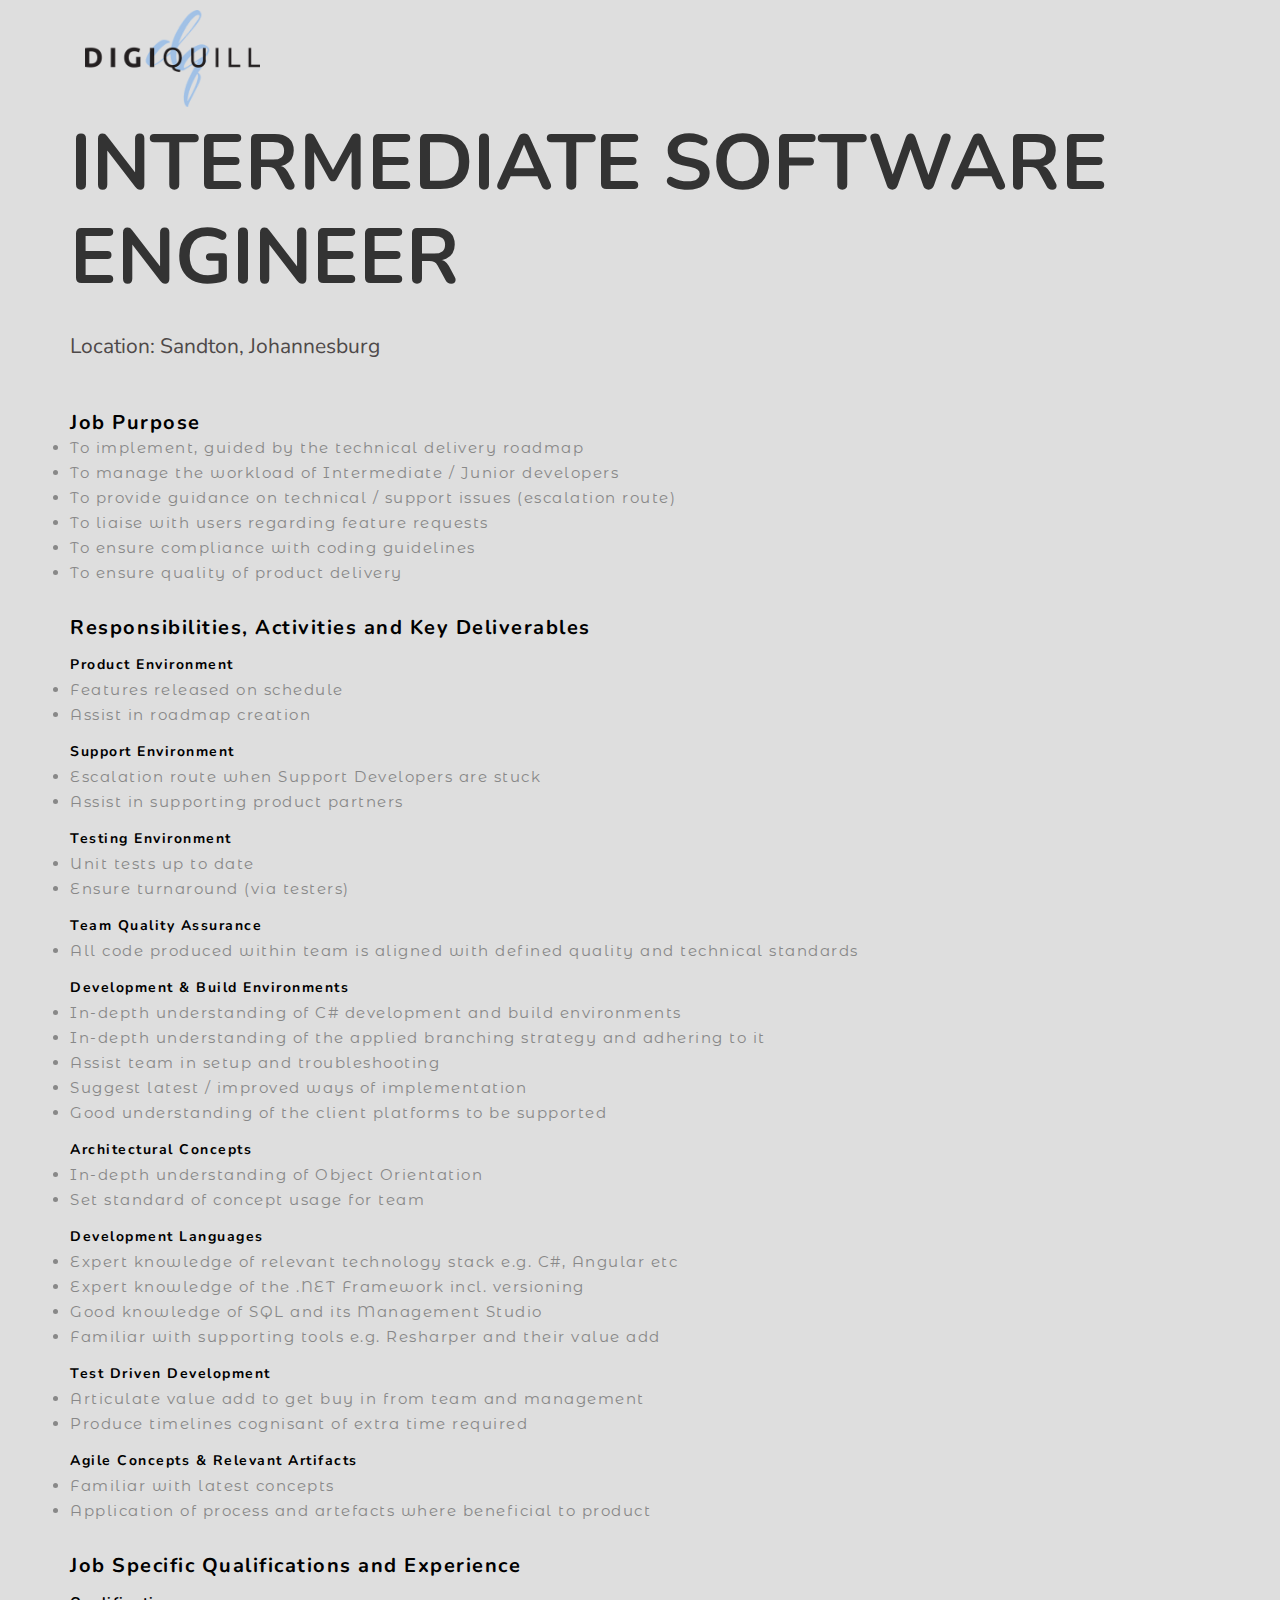
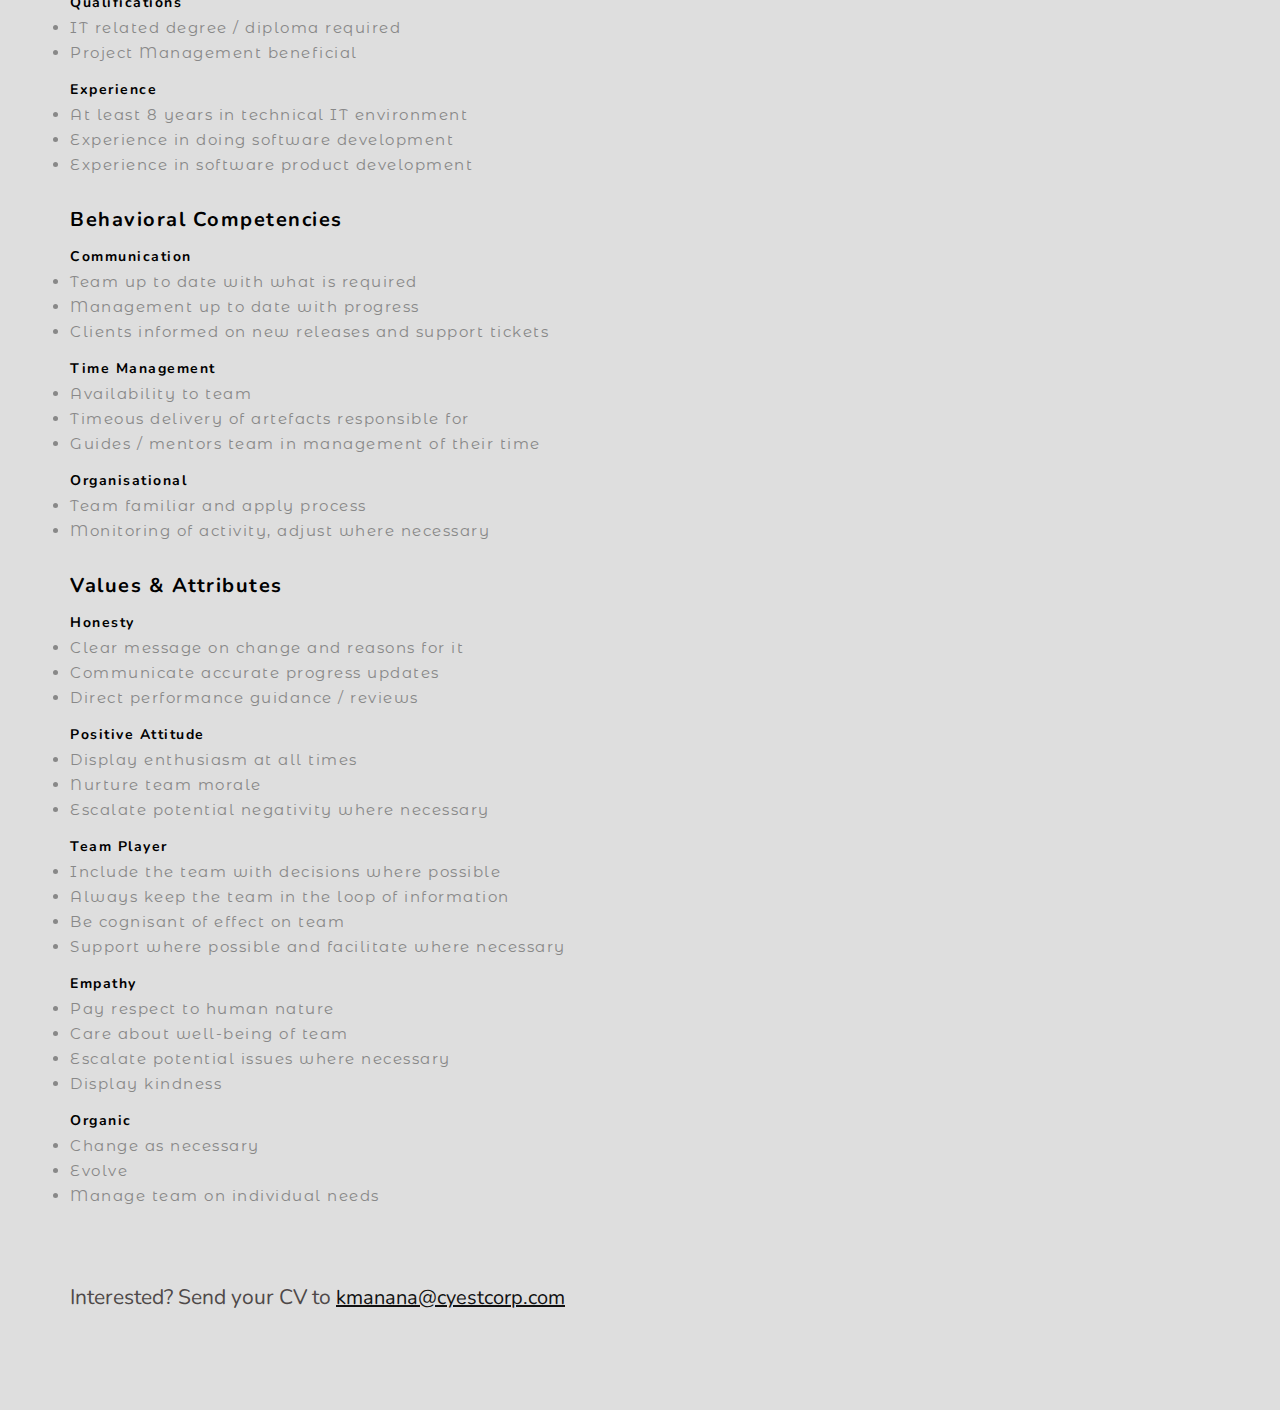
<file: DigiQuill/public/intermediate-software-engineer.html>
<!DOCTYPE html>
<html lang="en">

<head>
  <!-- Global site tag (gtag.js) - Google Analytics -->
<script async src="https://www.googletagmanager.com/gtag/js?id=UA-115030917-1"></script>
<script>
  window.dataLayer = window.dataLayer || [];
  function gtag(){dataLayer.push(arguments);}
  gtag('js', new Date());

  gtag('config', 'UA-115030917-1');
</script>

    <!--- Basic Page Needs  -->
    <meta charset="utf-8">
    <title>DigiQuill Careers</title>
    <meta http-equiv="X-UA-Compatible" content="IE=edge">
    <!-- Mobile Specific Meta  -->
    <meta name="viewport" content="width=device-width, initial-scale=1, maximum-scale=1">
    <!-- CSS -->
    <link rel="stylesheet" href="https://cdnjs.cloudflare.com/ajax/libs/twitter-bootstrap/3.3.7/css/bootstrap.min.css">
    <link rel="stylesheet" href="assets/css/jquery-ui.css">
    <link rel="stylesheet" href="https://cdnjs.cloudflare.com/ajax/libs/font-awesome/4.7.0/css/font-awesome.min.css">
    <link rel="stylesheet" href="assets/css/owl.carousel.min.css">
    <link rel="stylesheet" href="assets/css/slicknav.min.css">
    <link rel="stylesheet" href="assets/css/typography.css">
    <link rel="stylesheet" href="assets/css/jquery.mb.YTPlayer.min.css">
    <link rel="stylesheet" href="assets/css/style.css">
    <link rel="stylesheet" href="assets/css/responsive.css">
    <!-- Favicon -->
    <link rel="shortcut icon" type="image/png" href="assets/img/icon/favicon.ico">
    <!-- HTML5 Shim and Respond.js IE8 support of HTML5 elements and media queries -->
    <!-- WARNING: Respond.js doesn't work if you view the page via file:// -->
    <!--[if lt IE 9]>
        <script src="https://oss.maxcdn.com/libs/html5shiv/3.7.0/html5shiv.js"></script>
        <script src="https://oss.maxcdn.com/libs/respond.js/1.4.2/respond.min.js"></script>
        <![endif]-->
</head>

<body>
    <!-- prealoader area start -->
    <div id="preloader">
        <div class="spiner"></div>
    </div>
    <!-- prealoader area end -->
    <!-- cooming soon area start -->
    <div class="cooming-soon">
        <div class="container">
          <div class="col-md-3 col-sm-12 col-xs-12">
              <div class="logo">
                  <a href="index.html" title="DigiQuill"><img src="assets/img/icon/logo.png" alt="logo" id="Logo"></a>
              </div>
          </div>
            <div class="row">
                <div class="col-xs-12">
                    <div class="cm-header">
                        <h2>Intermediate Software Engineer</h2>
                        <p>Location: Sandton, Johannesburg</p>
                    <div class="career-list">
                        <h4> Job Purpose</h4>

                        <li> To implement, guided by the technical delivery roadmap</li>
                        <li> To manage the workload of Intermediate / Junior developers</li>
                        <li> To provide guidance on technical / support issues (escalation route)</li>
                        <li> To liaise with users regarding feature requests</li>
                        <li> To ensure compliance with coding guidelines</li>
                        <li> To ensure quality of product delivery</li>
                    </div>
                    <div class="career-list">
                        <h4> Responsibilities, Activities and Key Deliverables</h4>

                        <h6> Product Environment</h6>
                        <li> Features released on schedule</li>
                        <li> Assist in roadmap creation</li>

                        <h6>  Support Environment</h6>
                        <li> Escalation route when Support Developers are stuck</li>
                        <li> Assist in supporting product partners</li>

                        <h6>Testing Environment</h6>
                        <li>Unit tests up to date</li>
                        <li>Ensure turnaround (via testers)</li>

                        <h6>Team Quality Assurance</h6>
                        <li>All code produced within team is aligned with defined quality and technical standards</li>

                        <h6>Development & Build Environments</h6>
                        <li>In-depth understanding of C# development and build environments</li>
                        <li>In-depth understanding of the applied branching strategy and adhering to it</li>
                        <li>Assist team in setup and troubleshooting</li>
                        <li>Suggest latest / improved ways of implementation</li>
                        <li>Good understanding of the client platforms to be supported</li>

                        <h6>Architectural Concepts</h6>
                        <li>In-depth understanding of Object Orientation</li>
                        <li>Set standard of concept usage for team</li>

                        <h6>Development Languages</h6>
                        <li>Expert knowledge of relevant technology stack e.g. C#, Angular etc</li>
                        <li>Expert knowledge of the .NET Framework incl. versioning</li>
                        <li>Good knowledge of SQL and its Management Studio</li>
                        <li>Familiar with supporting tools e.g. Resharper and their value add</li>

                        <h6>Test Driven Development</h6>
                        <li>Articulate value add to get buy in from team and management</li>
                        <li>Produce timelines cognisant of extra time required</li>

                        <h6>Agile Concepts & Relevant Artifacts</h6>
                        <li>Familiar with latest concepts</li>
                        <li>Application of process and artefacts where beneficial to product</li>
                    </div>
                    <div class="career-list">
                        <h4>Job Specific Qualifications and Experience</h4>

                        <h6>Qualifications</h6>
                        <li>IT related degree / diploma required</li>
                        <li>Project Management beneficial</li>

                        <h6> Experience</h6>
                        <li>At least 8 years in technical IT environment</li>
                        <li>Experience in doing software development</li>
                        <li>Experience in software product development</li>
                    </div>
                    <div class="career-list">
                        <h4>Behavioral Competencies</h4>

                        <h6>Communication</h6>
                        <li>Team up to date with what is required</li>
                        <li>Management up to date with progress</li>
                        <li>Clients informed on new releases and support tickets</li>

                        <h6>Time Management</h6>
                        <li>Availability to team</li>
                        <li>Timeous delivery of artefacts responsible for</li>
                        <li>Guides / mentors team in management of their time</li>

                        <h6>Organisational</h6>
                        <li>Team familiar and apply process</li>
                        <li>Monitoring of activity, adjust where necessary</li>

                    </div>
                    <div class="career-list">
                        <h4>Values & Attributes</h4>

                        <h6>Honesty</h6>
                        <li>Clear message on change and reasons for it</li>
                        <li>Communicate accurate progress updates</li>
                        <li>Direct performance guidance / reviews</li>

                        <h6>Positive Attitude</h6>
                        <li>Display enthusiasm at all times</li>
                        <li>Nurture team morale</li>
                        <li>Escalate potential negativity where necessary</li>

                        <h6>Team Player</h6>
                        <li>Include the team with decisions where possible</li>
                        <li>Always keep the team in the loop of information</li>
                        <li>Be cognisant of effect on team</li>
                        <li>Support where possible and facilitate where necessary</li>

                        <h6>Empathy</h6>
                        <li>Pay respect to human nature</li>
                        <li>Care about well-being of team</li>
                        <li>Escalate potential issues where necessary</li>
                        <li>Display kindness</li>

                        <h6> Organic</h6>
                        <li>Change as necessary</li>
                        <li>Evolve</li>
                        <li>Manage team on individual needs</li>
                    </div>

                        <p>
                          <div class="row">
                              <div class="col-xs-12">
                                <p> Interested? Send your CV to <b><a href="mailto:kmanana@cyestcorp.com?subject=DigiQuill%20Intermediate%20Software%20Engineer%20Application" style="font-size: 20px; text-decoration: underline;"> kmanana@cyestcorp.com</a></b></p>
                              </div>
                          </div>
                        </p>
                    </div>
                </div>
            </div>
        </div>
    </div>
    <!-- cooming soon area end -->
    <!-- Scripts -->
    <script src="assets/js/jquery-3.2.0.min.js"></script>
    <script src="https://cdnjs.cloudflare.com/ajax/libs/twitter-bootstrap/3.3.7/js/bootstrap.min.js"></script>
    <script src="assets/js/jquery-ui.js"></script>
    <!-- owl-carousel -->
    <script src="assets/js/owl-carousel.js"></script>
    <!-- canvas -->
    <script src="assets/js/glassy-worms.js"></script>
    <script src="assets/js/sketch-canvas.js"></script>
    <script src="assets/js/granim-canvas.js"></script>
    <!-- youtube player -->
    <script src="assets/js/jquery.mb.YTPlayer.js"></script>
    <!-- plugins -->
    <script src="assets/js/plugin.js"></script>
    <!-- main js -->
    <script src="assets/js/script.js"></script>

</body>

</html>
</file>
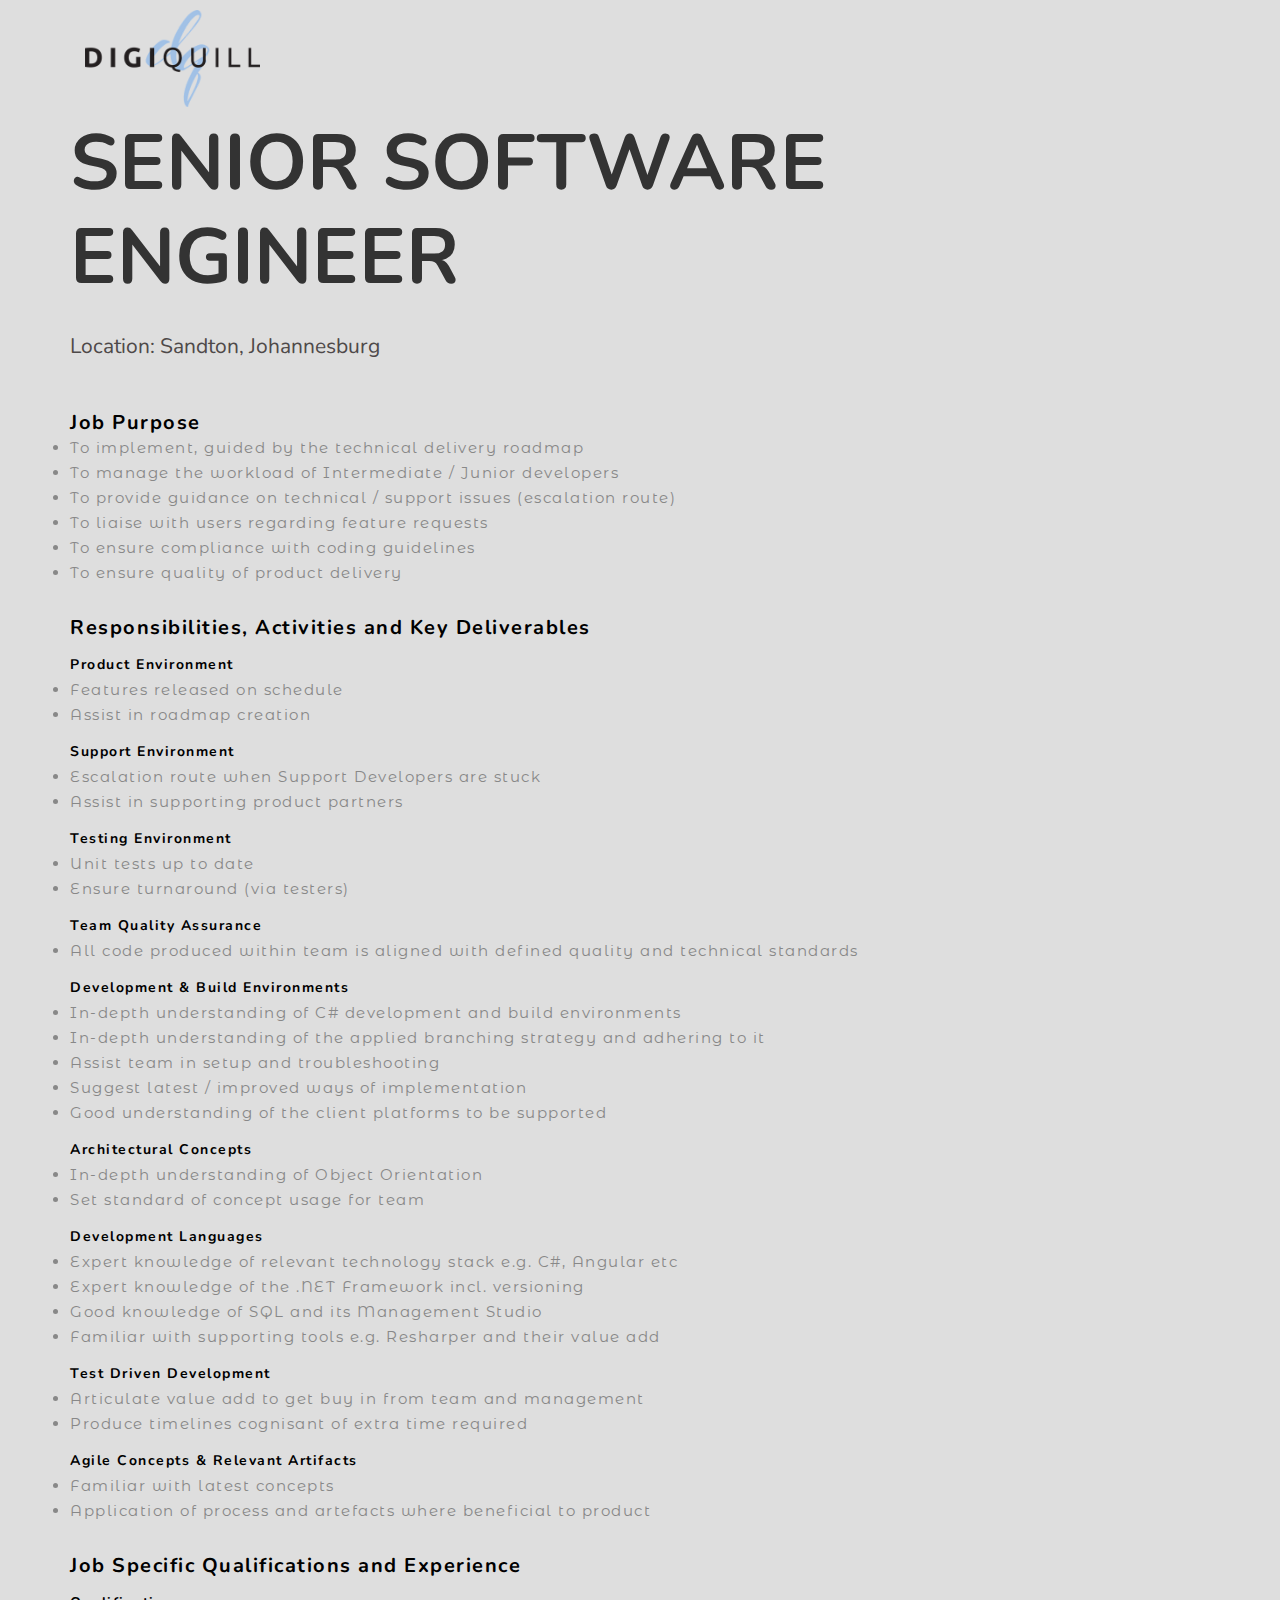
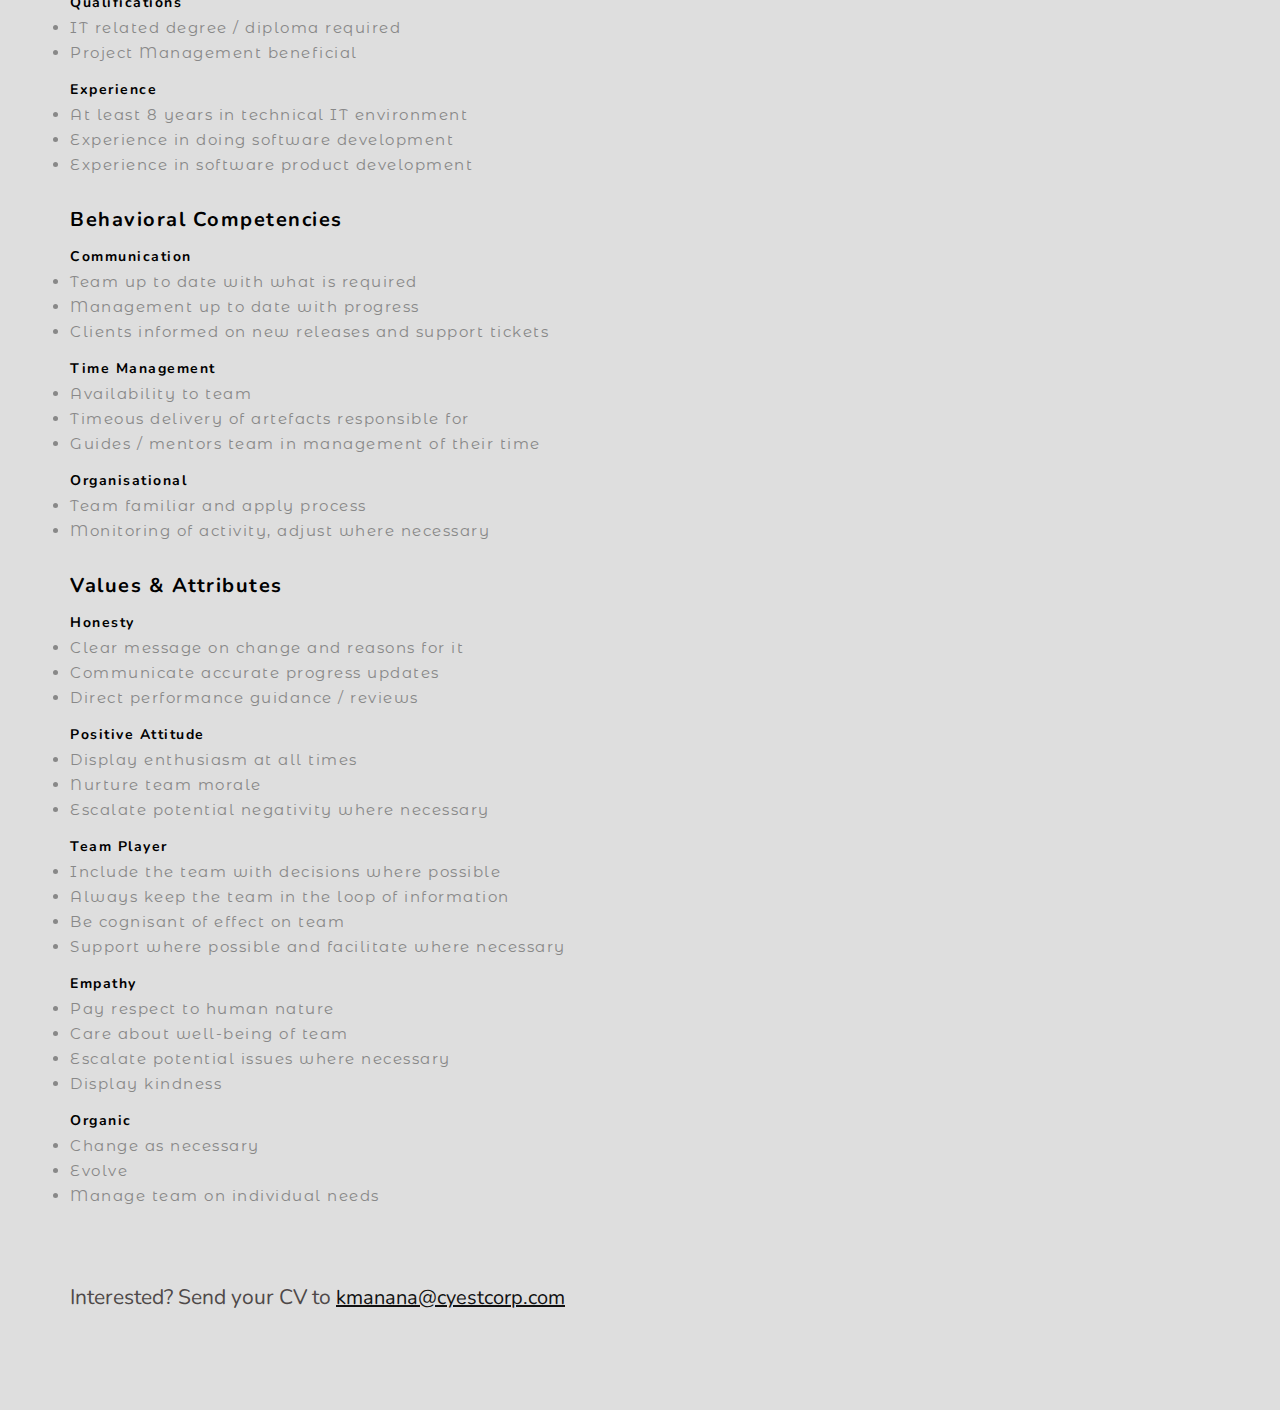
<file: DigiQuill/public/senior-software-engineer.html>
<!DOCTYPE html>
<html lang="en">

<head>
  <!-- Global site tag (gtag.js) - Google Analytics -->
<script async src="https://www.googletagmanager.com/gtag/js?id=UA-115030917-1"></script>
<script>
  window.dataLayer = window.dataLayer || [];
  function gtag(){dataLayer.push(arguments);}
  gtag('js', new Date());

  gtag('config', 'UA-115030917-1');
</script>

    <!--- Basic Page Needs  -->
    <meta charset="utf-8">
    <title>DigiQuill Careers</title>
    <meta http-equiv="X-UA-Compatible" content="IE=edge">
    <!-- Mobile Specific Meta  -->
    <meta name="viewport" content="width=device-width, initial-scale=1, maximum-scale=1">
    <!-- CSS -->
    <link rel="stylesheet" href="https://cdnjs.cloudflare.com/ajax/libs/twitter-bootstrap/3.3.7/css/bootstrap.min.css">
    <link rel="stylesheet" href="assets/css/jquery-ui.css">
    <link rel="stylesheet" href="https://cdnjs.cloudflare.com/ajax/libs/font-awesome/4.7.0/css/font-awesome.min.css">
    <link rel="stylesheet" href="assets/css/owl.carousel.min.css">
    <link rel="stylesheet" href="assets/css/slicknav.min.css">
    <link rel="stylesheet" href="assets/css/typography.css">
    <link rel="stylesheet" href="assets/css/jquery.mb.YTPlayer.min.css">
    <link rel="stylesheet" href="assets/css/style.css">
    <link rel="stylesheet" href="assets/css/responsive.css">
    <!-- Favicon -->
    <link rel="shortcut icon" type="image/png" href="assets/img/icon/favicon.ico">

</head>

<body>
    <!-- prealoader area start -->
    <div id="preloader">
        <div class="spiner"></div>
    </div>
    <!-- prealoader area end -->
    <!-- cooming soon area start -->
    <div class="cooming-soon">
        <div class="container">
          <div class="col-md-3 col-sm-12 col-xs-12">
              <div class="logo">
                  <a href="index.html" title="DigiQuill"><img src="assets/img/icon/logo.png" alt="logo" id="Logo"></a>
              </div>
          </div>
            <div class="row">
                <div class="col-xs-12">
                    <div class="cm-header">
                        <h2>Senior Software Engineer</h2>
                        <p>Location: Sandton, Johannesburg</p>

                    <div class="career-list">
                        <h4> Job Purpose</h4>

                        <li> To implement, guided by the technical delivery roadmap</li>
                        <li> To manage the workload of Intermediate / Junior developers</li>
                        <li> To provide guidance on technical / support issues (escalation route)</li>
                        <li> To liaise with users regarding feature requests</li>
                        <li> To ensure compliance with coding guidelines</li>
                        <li> To ensure quality of product delivery</li>
                    </div>
                    <div class="career-list">
                        <h4> Responsibilities, Activities and Key Deliverables</h4>

                        <h6> Product Environment</h6>
                        <li> Features released on schedule</li>
                        <li> Assist in roadmap creation</li>

                        <h6>  Support Environment</h6>
                        <li> Escalation route when Support Developers are stuck</li>
                        <li> Assist in supporting product partners</li>

                        <h6>Testing Environment</h6>
                        <li>Unit tests up to date</li>
                        <li>Ensure turnaround (via testers)</li>

                        <h6>Team Quality Assurance</h6>
                        <li>All code produced within team is aligned with defined quality and technical standards</li>

                        <h6>Development & Build Environments</h6>
                        <li>In-depth understanding of C# development and build environments</li>
                        <li>In-depth understanding of the applied branching strategy and adhering to it</li>
                        <li>Assist team in setup and troubleshooting</li>
                        <li>Suggest latest / improved ways of implementation</li>
                        <li>Good understanding of the client platforms to be supported</li>

                        <h6>Architectural Concepts</h6>
                        <li>In-depth understanding of Object Orientation</li>
                        <li>Set standard of concept usage for team</li>

                        <h6>Development Languages</h6>
                        <li>Expert knowledge of relevant technology stack e.g. C#, Angular etc</li>
                        <li>Expert knowledge of the .NET Framework incl. versioning</li>
                        <li>Good knowledge of SQL and its Management Studio</li>
                        <li>Familiar with supporting tools e.g. Resharper and their value add</li>

                        <h6>Test Driven Development</h6>
                        <li>Articulate value add to get buy in from team and management</li>
                        <li>Produce timelines cognisant of extra time required</li>

                        <h6>Agile Concepts & Relevant Artifacts</h6>
                        <li>Familiar with latest concepts</li>
                        <li>Application of process and artefacts where beneficial to product</li>
                    </div>
                    <div class="career-list">
                        <h4>Job Specific Qualifications and Experience</h4>

                        <h6>Qualifications</h6>
                        <li>IT related degree / diploma required</li>
                        <li>Project Management beneficial</li>

                        <h6> Experience</h6>
                        <li>At least 8 years in technical IT environment</li>
                        <li>Experience in doing software development</li>
                        <li>Experience in software product development</li>
                    </div>
                    <div class="career-list">
                        <h4>Behavioral Competencies</h4>

                        <h6>Communication</h6>
                        <li>Team up to date with what is required</li>
                        <li>Management up to date with progress</li>
                        <li>Clients informed on new releases and support tickets</li>

                        <h6>Time Management</h6>
                        <li>Availability to team</li>
                        <li>Timeous delivery of artefacts responsible for</li>
                        <li>Guides / mentors team in management of their time</li>

                        <h6>Organisational</h6>
                        <li>Team familiar and apply process</li>
                        <li>Monitoring of activity, adjust where necessary</li>

                    </div>
                    <div class="career-list">
                        <h4>Values & Attributes</h4>

                        <h6>Honesty</h6>
                        <li>Clear message on change and reasons for it</li>
                        <li>Communicate accurate progress updates</li>
                        <li>Direct performance guidance / reviews</li>

                        <h6>Positive Attitude</h6>
                        <li>Display enthusiasm at all times</li>
                        <li>Nurture team morale</li>
                        <li>Escalate potential negativity where necessary</li>

                        <h6>Team Player</h6>
                        <li>Include the team with decisions where possible</li>
                        <li>Always keep the team in the loop of information</li>
                        <li>Be cognisant of effect on team</li>
                        <li>Support where possible and facilitate where necessary</li>

                        <h6>Empathy</h6>
                        <li>Pay respect to human nature</li>
                        <li>Care about well-being of team</li>
                        <li>Escalate potential issues where necessary</li>
                        <li>Display kindness</li>

                        <h6> Organic</h6>
                        <li>Change as necessary</li>
                        <li>Evolve</li>
                        <li>Manage team on individual needs</li>
                    </div>

                        <p>
                  <div class="row">
                      <div class="col-xs-12">
                        <p> Interested? Send your CV to <b><a href="mailto:kmanana@cyestcorp.com?subject=DigiQuill%20Senior%20Software%20Engineer%20Application" style="font-size: 20px;text-decoration: underline;"> kmanana@cyestcorp.com</a></b></p>
                      </div>
                  </div>
                        </p>
                    </div>
                </div>
            </div>
        </div>
    </div>
    <!-- cooming soon area end -->
    <!-- Scripts -->
    <script src="assets/js/jquery-3.2.0.min.js"></script>
    <script src="https://cdnjs.cloudflare.com/ajax/libs/twitter-bootstrap/3.3.7/js/bootstrap.min.js"></script>
    <script src="assets/js/jquery-ui.js"></script>
    <!-- owl-carousel -->
    <script src="assets/js/owl-carousel.js"></script>
    <!-- canvas -->
    <script src="assets/js/glassy-worms.js"></script>
    <script src="assets/js/sketch-canvas.js"></script>
    <script src="assets/js/granim-canvas.js"></script>
    <!-- youtube player -->
    <script src="assets/js/jquery.mb.YTPlayer.js"></script>
    <!-- plugins -->
    <script src="assets/js/plugin.js"></script>
    <!-- main js -->
    <script src="assets/js/script.js"></script>

</body>

</html>
</file>
<file: DigiQuill/public/assets/css/typography.css>
/*
Table Of Contents
=========================
- Default Typography
- Custom Typography
=========================
*/


/*
--------------------------
- Default Typography
--------------------------
*/

/*font-family: 'Nunito', sans-serif;
font-family: 'Montserrat Alternates', sans-serif;*/

body {
    font-family: 'Montserrat Alternates', sans-serif;
}

h1,
h2,
h3,
h4,
h5,
h6 {
    margin: 0;
    font-family: 'Nunito', sans-serif;
    font-weight: 700;
    color: #000;
    letter-spacing: 1.5px;
}

h1 a,
h2 a,
h3 a,
h4 a,
h5 a,
h6 a {
    font-weight: inherit;
    font-family: 'Nunito', sans-serif;
}

h1 {
    font-size: 36px;
    line-height: 70px;
    letter-spacing: 1px;
    margin-bottom: 0px;
}

h2 {
    font-size: 22px;
    line-height: 24px;
    margin-bottom: 0px;
}

h3 {
    font-size: 24px;
    line-height: 30px;
    margin-bottom: 0px;
}

h4 {
    font-size: 20px;
    line-height: 27px;
}

h5 {
    font-size: 16px;
    line-height: 24px;
}

h6 {
    font-size: 14px;
    line-height: 24px;
}

p {
    font-family: 'Montserrat Alternates', sans-serif;
    font-size: 14px;
    font-weight: normal;
    letter-spacing: 0;
    line-height: 28px;
    margin: 0;
}

p img {
    margin: 0;
}

span {
    font-family: 'Montserrat Alternates', sans-serif;
}


/* em and strong */

em {
    font: 15px/30px;
}

strong,
b {
    font: 15px/30px;
}

small {
    font-size: 11px;
    line-height: inherit;
}


/*  blockquotes */

blockquote {
    border-left: 0 none;
    font-family: 'Montserrat Alternates', sans-serif;
    margin: 10px 0;
    padding-left: 40px;
    position: relative;
}

blockquote::before {
    color: #4e5665;
    content: "";
    font-family: FontAwesome;
    font-size: 36px;
    left: 20px;
    line-height: 0;
    margin: 0;
    opacity: 0.5;
    position: absolute;
    top: 20px;
}

blockquote p {
    font-style: italic;
    padding: 0;
    font-size: 18px;
    line-height: 36px;
}

blockquote cite {
    display: block;
    font-size: 12px;
    font-style: normal;
    line-height: 18px;
}

blockquote cite:before {
    content: "\2014 \0020";
}

blockquote cite a,
blockquote cite a:visited {
    color: #8B9798;
    border: none
}


/* abbreviations */

abbr {
    color: #444;
    font-weight: 700;
    font-variant: small-caps;
    text-transform: lowercase;
    letter-spacing: .6px;
}

abbr:hover {
    cursor: help;
}


/* links */

a,
a:visited {
    text-decoration: none;
    font-family: 'Nunito', sans-serif;
    font-weight: normal;
    font-size: 12px;
    color: #111;
    transition: all 0.3s ease-in-out;
    -webkit-transition: all 0.3s ease-in-out;
    -moz-transition: all 0.3s ease-in-out;
    -o-transition: all 0.3s ease-in-out;
    outline: 0;
}

a:hover,
a:active {
    color: #f26267;
    text-decoration: none;
    outline: 0;
}

a:focus {
    text-decoration: none;
    outline: 0;
}

p a,
p a:visited {
    line-height: inherit;
    outline: 0;
}

a.active {
    color: #f26267!important;
}


/* list */

ul,
ol {
    margin-bottom: 0px;
    margin-top: 0px;
    padding: 0;
}

ul {
    margin: 0;
    list-style-type: none;
}

ol {
    list-style: decimal;
}

ol,
ul.square,
ul.circle,
ul.disc {
    margin-left: 0px;
}

ul.square {
    list-style: square outside;
}

ul.circle {
    list-style: circle outside;
}

ul.disc {
    list-style: disc outside;
}

ul ul,
ul ol,
ol ol,
ol ul {
    margin: 0;
}

ul ul li,
ul ol li,
ol ol li,
ol ul li {
    margin-bottom: 0px;
}

li {
    line-height: 18px;
    margin-bottom: 0px;
}

ul.large li {}

li p {}


/* definition list */

dl {
    margin: 12px 0;
}

dt {
    margin: 0;
    color: #11ABB0;
}

dd {
    margin: 0 0 0 20px;
}

button {}


/*
--------------------------
- Custom Typography
--------------------------
*/


/* Your Custom Typography. */

/*----------------------------
  14. Basic margin padding
-----------------------------*/
.m--0 {
    margin-top: 0;
    margin-right: 0;
    margin-bottom: 0;
    margin-left: 0;
}
.p--0 {
    padding-top: 0;
    padding-right: 0;
    padding-bottom: 0;
    padding-left: 0;
}
/*---------------------------
  15. Margin top
--------------------------*/
.mt--0 { margin-top: 0 }
.mt--10 { margin-top: 10px }
.mt--15 { margin-top: 15px }
.mt--20 { margin-top: 20px }
.mt--30 { margin-top: 30px }
.mt--40 { margin-top: 40px }
.mt--50 { margin-top: 50px }
.mt--60 { margin-top: 60px }
.mt--70 { margin-top: 70px }
.mt--80 { margin-top: 80px }
.mt--90 { margin-top: 90px }
.mt--100 { margin-top: 100px }
.mt--110 { margin-top: 110px }
.mt--120 { margin-top: 120px }
.mt--130 { margin-top: 130px }
.mt--140 { margin-top: 140px }
.mt--150 { margin-top: 150px }
.mt--160 { margin-top: 160px }
.mt--170 { margin-top: 170px }
.mt--180 { margin-top: 180px }
.mt--190 { margin-top: 190px }

/*-----------------------------
  16. Margin bottom
-------------------------------*/
.mb--0 { margin-bottom: 0 }
.mb--10 { margin-bottom: 10px }
.mb--15 { margin-bottom: 15px }
.mb--20 { margin-bottom: 20px }
.mb--30 { margin-bottom: 30px }
.mb--40 { margin-bottom: 40px }
.mb--50 { margin-bottom: 50px }
.mb--60 { margin-bottom: 60px }
.mb--70 { margin-bottom: 70px }
.mb--80 { margin-bottom: 80px }
.mb--90 { margin-bottom: 90px }
.mb--100 { margin-bottom: 100px }
.mb--110 { margin-bottom: 110px }
.mb--120 { margin-bottom: 120px }
.mb--130 { margin-bottom: 130px }
.mb--140 { margin-bottom: 140px }
.mb--150 { margin-bottom: 150px }
.mb--160 { margin-bottom: 160px }
.mb--170 { margin-bottom: 170px }
.mb--180 { margin-bottom: 180px }
.mb--190 { margin-bottom: 190px }

/*--------------------------
  17. Padding top
---------------------------*/
.pt--0 { padding-top: 0 }
.pt--10 { padding-top: 10px }
.pt--15 { padding-top: 15px }
.pt--20 { padding-top: 20px }
.pt--30 { padding-top: 30px }
.pt--40 { padding-top: 40px }
.pt--50 { padding-top: 50px }
.pt--60 { padding-top: 60px }
.pt--70 { padding-top: 70px }
.pt--80 { padding-top: 80px }
.pt--90 { padding-top: 90px }
.pt--100 { padding-top: 100px }
.pt--110 { padding-top: 110px }
.pt--120 { padding-top: 120px }
.pt--130 { padding-top: 130px }
.pt--140 { padding-top: 140px }
.pt--150 { padding-top: 150px }
.pt--160 { padding-top: 160px }
.pt--170 { padding-top: 170px }
.pt--180 { padding-top: 180px }
.pt--190 { padding-top: 190px }

/*------------------------
  18. Padding bottom
---------------------------*/
.pb--0 { padding-bottom: 0 }
.pb--10 { padding-bottom: 10px }
.pb--15 { padding-bottom: 15px }
.pb--20 { padding-bottom: 20px }
.pb--30 { padding-bottom: 30px }
.pb--40 { padding-bottom: 40px }
.pb--50 { padding-bottom: 50px }
.pb--60 { padding-bottom: 60px }
.pb--70 { padding-bottom: 70px }
.pb--80 { padding-bottom: 80px }
.pb--90 { padding-bottom: 90px }
.pb--100 { padding-bottom: 100px }
.pb--110 { padding-bottom: 110px }
.pb--120 { padding-bottom: 120px }
.pb--130 { padding-bottom: 130px }
.pb--140 { padding-bottom: 140px }
.pb--150 { padding-bottom: 150px }
.pb--160 { padding-bottom: 160px }
.pb--170 { padding-bottom: 170px }
.pb--180 { padding-bottom: 180px }
.pb--190 { padding-bottom: 190px }


/*------------------------------
  19. Page section padding
-------------------------------*/
.ptb--0 { padding: 0 }
.ptb--10 { padding: 10px 0 }
.ptb--20 { padding: 20px 0 }
.ptb--30 { padding: 30px 0 }
.ptb--40 { padding: 40px 0 }
.ptb--50 { padding: 50px 0 }
.ptb--60 { padding: 60px 0 }
.ptb--70 { padding: 70px 0 }
.ptb--80 { padding: 80px 0 }
.ptb--90 { padding: 90px 0 }
.ptb--100 { padding: 100px 0 }
.ptb--110 { padding: 110px 0 }
.ptb--120 { padding: 120px 0 }
.ptb--130 { padding: 130px 0 }
.ptb--140 { padding: 140px 0 }
.ptb--150 { padding: 150px 0 }
.ptb--160 { padding: 160px 0 }
.ptb--170 { padding: 170px 0 }
.ptb--180 { padding: 180px 0 }

/*---------------------------
  20. Page section margin
-----------------------------*/
.mtb--0 { margin: 0 }
.mtb--10 { margin: 10px 0 }
.mtb--15 { margin: 15px 0 }
.mtb--20 { margin: 20px 0 }
.mtb--30 { margin: 30px 0 }
.mtb--40 { margin: 40px 0 }
.mtb--50 { margin: 50px 0 }
.mtb--60 { margin: 60px 0 }
.mtb--70 { margin: 70px 0 }
.mtb--80 { margin: 80px 0 }
.mtb--90 { margin: 90px 0 }
.mtb--100 { margin: 100px 0 }
.mtb--110 { margin: 110px 0 }
.mtb--120 { margin: 120px 0 }
.mtb--130 { margin: 130px 0 }
.mtb--140 { margin: 140px 0 }
.mtb--150 { margin: 150px 0; }
.mtb--160 { margin: 160px 0; }
.mtb--170 { margin: 170px 0; }
.mtb--180 { margin: 180px 0; }

.text-left {
    text-align: left;
}

.text-center {
    text-align: center;
}

.text-right {
    text-align: right;
}

.bg-gray{
    background-color: #F9F9F9;
}

.align-items-center {
    -ms-flex-align: center!important;
    align-items: center;
}

.d-flex {
    display: -ms-flexbox!important;
    display: flex;
}
</file>
<file: DigiQuill/public/assets/css/style.css>
/*google font*/

@import url('https://fonts.googleapis.com/css?family=Montserrat+Alternates:300,300i,400,500,600,700|Nunito:300,300i,400,600,700,800,900');


/*font-family: 'Nunito', sans-serif;
font-family: 'Montserrat Alternates', sans-serif;*/

.clear {
    clear: both
}

::-moz-selection {
    background: #00b0ff;
    color: #fff;
    text-shadow: none;
}

::selection {
    background: #00b0ff;
    color: #fff;
    text-shadow: none;
}

.no-mar {
    margin: 0!important;
}

.no-pad {
    padding: 0!important;
}


/*preloader area start*/

div#preloader {
    background: #a1c1e6;
    height: 100%;
    left: 0;
    overflow: visible;
    position: fixed;
    top: 0;
    width: 100%;
    z-index: 999;
    display: -webkit-box;
    display: -ms-flexbox;
    display: flex;
}

.spiner {
    position: relative;
    height: 60px;
    width: 60px;
    border: 4px solid #fff;
    margin: auto;
    border-radius: 50%;
}

.spiner:before {
    content: '';
    position: absolute;
    left: -8px;
    top: -8px;
    height: calc(100% + 16px);
    width: calc(100% + 16px);
    border: 10px solid transparent;
    border-radius: 50%;
    z-index: 111;
    border-left-color: #444;
    -webkit-animation: rotate_three_six 1.5s linear 0s infinite;
    animation: rotate_three_six 1.5s linear 0s infinite;
}

@-webkit-keyframes rotate_three_six {
    0% {
        -webkit-transform: rotate(0deg);
        transform: rotate(0deg);
    }
    70% {
        -webkit-transform: rotate(180deg);
        transform: rotate(180deg);
    }
    100% {
        -webkit-transform: rotate(360deg);
        transform: rotate(360deg);
    }
}

@keyframes rotate_three_six {
    0% {
        -webkit-transform: rotate(0deg);
        transform: rotate(0deg);
    }
    70% {
        -webkit-transform: rotate(180deg);
        transform: rotate(180deg);
    }
    100% {
        -webkit-transform: rotate(360deg);
        transform: rotate(360deg);
    }
}



/*preloader area end*/

*,
*:before,
*:after {
    box-sizing: border-box;
}

*:focus {
    outline: 0;
}

html {
    font-size: 62.5%;
    -webkit-font-smoothing: antialiased;
}

body {
    background: #fff;
    font-weight: normal;
    font-size: 15px;
    letter-spacing: 1.5px;
    color: #888;
    line-height: 30px;
    -webkit-font-smoothing: antialiased;
    /* Fix for webkit rendering */
    -webkit-text-size-adjust: 100%;
}

img {
    max-width: 100%;
    height: auto;
}

button,
input,
textarea {
    letter-spacing: 1px;
}


/*=============================
  2. Home One / 2.1 Header Area
  =============================*/

header {}

.header-area {}

.header_style_one {
    position: fixed;
    left: 0;
    top: 0;
    width: 100%;
    height: 80px;
    z-index: 9;
    -webkit-transition: background 0.3s ease 0s;
    transition: background 0.3s ease 0s;
}

.header_style_one.bg-solid.bg-solid {
    background: #fff;
    box-shadow: 0px 3px 5px rgba(0, 0, 0, 0.2);
}

.menu-area {}

.logo {
    margin-top: 10px;
    margin-bottom: 10px;
}

.logo a {
    display: block;
    font-size: 32px;
    color: #fff;
    font-weight: 700;
}

.logo a img {
  width: 175px;
}

.main-menu {}

.main-menu nav {}

.main-menu nav ul {
    text-align: right;
}

.main-menu nav ul li {
    display: inline-block;
    position: relative;
}

.main-menu nav ul li a {
    display: block;
    color: black;
    font-size: 15px;
    text-transform: uppercase;
    padding: 40px 0px;
    position: relative;
    margin-right: 32px;
    letter-spacing: 0.05em;
}

.main-menu nav ul li a:before {
    content: '';
    position: absolute;
    left: 0;
    bottom: 33px;
    height: 2px;
    width: 19px;
    background: #fff;
    border-radius: 33px;
    opacity: 0;
    -ms-filter: "progid:DXImageTransform.Microsoft.Alpha(Opacity=0)";
    -webkit-transition: all 0.3s ease 0s;
    transition: all 0.3s ease 0s;
}

.main-menu nav ul li a:hover:before,
.main-menu nav ul li.active a:before {
    opacity: 1;
    -ms-filter: "progid:DXImageTransform.Microsoft.Alpha(Opacity=100)";
}


/*mobile-menu*/

.mobile-menu {}

.slicknav_menu .slicknav_menutxt {
    display: none;
}

.slicknav_menu {
    background: transparent;
    margin-top: 21px;
}

.slicknav_menu .slicknav_icon-bar {
    height: 2px;
    width: 19px;
    margin: 3px 0px;
    -webkit-transition: all 0.3s ease 0s;
    transition: all 0.3s ease 0s;
}

.slicknav_btn {
    background-color: transparent;
    position: relative;
    margin-top: -46px;
}

.slicknav_menu .slicknav_open .slicknav_icon-bar:nth-child(2) {
    opacity: 0;
    -ms-filter: "progid:DXImageTransform.Microsoft.Alpha(Opacity=0)";
}

.slicknav_menu .slicknav_open .slicknav_icon-bar:nth-child(1) {
    -webkit-transform: rotate(45deg) translate(1px, 7px);
    transform: rotate(45deg) translate(1px, 7px);
}

.slicknav_menu .slicknav_open .slicknav_icon-bar:nth-child(3) {
    -webkit-transform: rotate(-45deg) translateY(-6px);
    transform: rotate(-45deg) translateY(-6px);
}

.slicknav_menu {
    margin-top: 0;
}

.slicknav_nav {
    background: #a1c1e6;
    margin: 10px;
    padding: 6px 0px;
}

.slicknav_nav a:hover {
    background: #fefefe none repeat scroll 0 0;
    border-radius: 0;
}

.slicknav_nav a {
    font-size: 14px;
    letter-spacing: 0.01em;
}


/*=============================
  END Header Area
  =============================*/


/*=============================
  2.2 Slider Style One
  =============================*/

.slider-area {
    width: 100%;
    height: 700px;
    display: -webkit-box;
    display: -ms-flexbox;
    display: flex;
    -webkit-box-align: center;
    -ms-flex-align: center;
    align-items: center;
    position: relative;
}

.slider_style_one {}

canvas {
    position: absolute;
    left: 0;
    top: 0;
    height: 100%;
    width: 100%;
}

.slider-text {
    position: relative;
    z-index: 5;
}

.slider-inner {}

.slider-inner h2 {
    font-size: 51px;
    color: #fff;
    line-height: 66px;
    margin-bottom: 15px;
    text-transform: uppercase;
    letter-spacing: 0.01em;
    font-weight: 300;
}

.slider-inner p {
    color: #fff;
    max-width: 700px;
    margin: auto;
}

.download-app-thumb {
    margin-top: 53px;
}

.download-app-thumb a {
    background: rgba(4, 4, 4, 0.1);
    display: inline-block;
    font-size: 18px;
    line-height: 24px;
    padding: 18px 26px;
    border-radius: 33px;
    color: #fff;
    letter-spacing: 0.01em;
    margin-right: 9px;
    box-shadow: 0px 0px 17px rgba(0, 0, 0, 0.01);
}

.download-app-thumb a:hover {
    background: rgba(4, 4, 4, 0.3);
}

.download-app-thumb a i {
    font-size: 22px;
    margin-right: 10px;
}


/*go-down*/

.go-down {
    position: absolute;
    left: 0;
    bottom: 0;
    width: 100%;
    text-align: center;
    height: 35px;
}

.go-down a {
    width: 133px;
    display: inline-block;
}


/*=============================
  END Slider Style One
  =============================*/


/*=============================
  2.3 About Area
  =============================*/

.about-area {
  padding-bottom: 100px;
}

.section-title {}

.section-title h2 {
    font-size: 23px;
    text-transform: uppercase;
    letter-spacing: 0.02em;
    color: #454545;
    margin-bottom: 25px;
    position: relative;
    padding-bottom: 10px;
}

.section-title h2:before,
.section-title h2:after {
    content: '';
    position: absolute;
    left: calc(50% - 30px);
    height: 3px;
    width: 60px;
    background: #f9f9f9;
    bottom: 0;
}

.section-title h2:after {
    width: 20px;
    background: #a1c1e6;
    left: calc(50% - 10px);
}

.bg-gray .section-title h2:before {
    background: #fff;
}

.section-title p {
    max-width: 700px;
    margin: auto;
    color: #444;
    font-size: 14px;
}

.screen-slider {
    margin-top: 48px;
}

.screen-slider .owl-item {
    padding-top: 100px;
    -webkit-transition: all 0.3s ease 0s;
    transition: all 0.3s ease 0s;
}

.screen-slider .owl-item.center {
    -webkit-transform: translateY(-32px)scale(1.15);
    transform: translateY(-32px)scale(1.15);
    position: relative;
    z-index: 36;
}

.screen-slider .owl-item img {
    box-shadow: 0px 0px 9px rgba(0, 0, 0, 0.4);
}

.product-logo {
  -webkit-filter: grayscale(100%); /* Safari 6.0 - 9.0 */
    filter: grayscale(100%);
  height:40px;
  margin-top: 5px;
  margin-bottom: 5px;
}
.product-logo:hover {
    -webkit-filter: grayscale(0%); /* Safari 6.0 - 9.0 */
      filter: grayscale(0%);
    height:40px;
    margin-top: 5px;
    margin-bottom: 5px;
}
/*=============================
  END About Area
  =============================*/


/*=============================
  2.4 product Area
  =============================*/

.product-area {
    padding-bottom: 100px;
}

.products-item-area {}

.product-item {
    margin-top: 43px;
}

.product-item .icon {
    position: relative;
    display: inline-block;
    margin-bottom: 40px;
    z-index: 1;
}

.product-item .icon i {
    height: 100px;
    width: 100px;
    background: #fff;
    text-align: center;
    display: inline-block;
    line-height: 100px;
    border-radius: 50%;
    font-size: 33px;
    color: #a1c1e6;
    -webkit-transition: all 0.3s ease 0s;
    transition: all 0.3s ease 0s;
    box-shadow: -5px -3px 19px rgba(0, 0, 0, 0.02);
}

.product-item .icon:before {
    content: '';
    position: absolute;
    left: 12px;
    top: 3px;
    height: 100%;
    width: 100%;
    background-color: #fffcfc;
    z-index: -1;
    border-radius: 50%;
    box-shadow: 3px 2px 9px rgba(0, 0, 0, 0.01);
    -webkit-transition: all 0.3s ease 0s;
    transition: all 0.3s ease 0s;
}

.product-item:hover .icon:before {
    left: 0;
    top: 0;
}

.product-item:hover .icon i {
    color: #00b0ff;
}

.product-item h4 {
    font-size: 20px;
    letter-spacing: 0.01em;
    color: #444;
    margin-bottom: 8px;
}

.product-item p {
    color: #444;
}


/*=============================
  END product Area
  =============================*/


/*=============================
  2.5 How Works
  =============================*/

.how-works {
    position: relative;
    margin-top: -150px;
}

.hw-inner-wrap {
    background-color: #fff;
    padding: 70px 60px;
    box-shadow: 0px 4px 12px rgba(0, 0, 0, 0.02);
}

.hw-content h2 {
    font-size: 28px;
    letter-spacing: 0em;
    line-height: 37px;
    color: #444;
    font-weight: 400;
    margin-bottom: 11px;
}

.hw-content p {
    color: #444;
    line-height: 28px;
    letter-spacing: 0.005em;
}

.vimeo-video {}

.vimeo-video iframe {
    border: none;
    width: 100%;
    height: 275px;
}


/*=============================
  2.6 Screen Area
  =============================*/

.screen-area {}

.screen-slider-two {
    margin-top: 35px;
}

.screen-slider-two .owl-item {
    padding: 10px;
}

.screen-slider-two img {
    box-shadow: 0px 0px 10px rgba(0, 0, 0, 0.03);
}

.screen-slider-two .owl-dots {
    text-align: center;
    margin-top: 20px;
}

.screen-slider-two .owl-dot {
    height: 5px;
    width: 19px;
    background: #44dab7;
    border-radius: 12px;
    display: inline-block;
    margin: 0px 3px;
    -webkit-transition: all 0.3s ease 0s;
    transition: all 0.3s ease 0s;
}

.screen-slider-two .owl-dot.active {
    background: #f26267;
}


/*=============================
  END Screen Area
  =============================*/


/*=============================
  2.7 Info Area
  =============================*/

.info-area {}

.info-content {}

.info-content h2 {
    font-size: 32px;
    letter-spacing: 0em;
    line-height: 36px;
    color: #444;
    margin-bottom: 19px;
}

.info-content p {
    color: #444;
}

.info-content .btn-area {
    margin-top: 40px;
}

.btn-style-one a {
    height: 45px;
    width: 150px;
    background: #a1c1e6;
    display: inline-block;
    text-align: center;
    line-height: 45px;
    border-radius: 3px;
    color: #fff;
    font-size: 12px;
    text-transform: uppercase;
    letter-spacing: 0.04em;
    box-shadow: 0px 0px 5px rgba(0, 0, 0, 0.1);
}

.btn-style-one a:hover {
    /*color: #fff;
    background: #444;*/
    color: #fff;
    background: #3dd8c3;
}

.info-img-area {}

.info-area img {}


/*=============================
  END Info Area
  =============================*/


/*=============================
  2.8 Pricing Area
  =============================*/

.pricing-area {}

.price-list-area {
    background: #f9f9f9;
    padding: 60px 0px;
    margin-top: 48px;
    -webkit-transition: all 0.3s ease 0s;
    transition: all 0.3s ease 0s;
}

.price-list-area:hover {
    box-shadow: 0px 0px 7px rgba(0, 0, 0, 0.1);
}

.pricing-title {
    text-align: center;
}

.pricing-title h2.title {
    background: #f7f7f7;
    text-transform: uppercase;
    letter-spacing: 0;
    color: #444;
    font-size: 16px;
    margin-bottom: 23px;
}

.pricing-title h2.price {
    font-size: 58px;
    font-weight: 700;
    color: #f57462;
    line-height: 46px;
}

.pricing-title h2.price sup {
    font-size: 16px;
}

.pricing-title h2.price span.month {
    font-size: 11px;
    color: #f57462;
    text-transform: uppercase;
    letter-spacing: 0;
}

.pricing-list {
    text-align: center;
    margin: 12px 0px;
    margin-top: 43px;
}

.pricing-list ul {}

.pricing-list ul li {
    font-size: 15px;
    letter-spacing: 0.01em;
    color: #444;
    font-family: 'Nunito', sans-serif;
    line-height: 31px;
}

.price-btn {
    text-align: center;
    margin-top: 40px;
}

.price-btn a {
    display: inline-block;
    background: #f26267;
    padding: 14px 31px;
    line-height: 15px;
    color: #fff;
    border-radius: 3px;
    box-shadow: 0px 0px 5px rgba(0, 0, 0, 0.1);
    text-transform: uppercase;
    letter-spacing: 0.04em;
}

.price-btn a:hover {
    background: #3dd8c3;
}


/*=============================
  END Pricing Area
  =============================*/


/*=============================
  2.9 Team Area
  =============================*/

.team-area {}

.single-member {
    margin-top: 50px;
}

.member-thumb {
    position: relative;
}

.member-thumb img {
    max-width: 100%;
}

.member-social {
    position: absolute;
    left: 0;
    bottom: 0;
    width: 100%;
    background: rgba(0, 0, 0, 0.5);
    text-align: center;
    padding: 20px 0px;
    opacity: 0;
    -ms-filter: "progid:DXImageTransform.Microsoft.Alpha(Opacity=0)";
    -webkit-transition: all 0.3s ease 0s;
    transition: all 0.3s ease 0s;
}

.single-member:hover .member-social {
    opacity: 1;
    -ms-filter: "progid:DXImageTransform.Microsoft.Alpha(Opacity=100)";
}

ul.member-social li {
    display: inline-block;
}

ul.member-social li a {
    display: block;
    color: #fff;
    font-size: 16px;
    margin: 0px 5px;
    -webkit-transform: translateX(5px);
    transform: translateX(5px);
    opacity: 0;
    -ms-filter: "progid:DXImageTransform.Microsoft.Alpha(Opacity=0)";
}

ul.member-social li a:hover {
    color: #f26267;
}

ul.member-social li:nth-child(2) a {
    -webkit-transition: all 0.3s ease 0.1s;
    transition: all 0.3s ease 0.1s;
}

ul.member-social li:nth-child(3) a {
    -webkit-transition: all 0.3s ease 0.2s;
    transition: all 0.3s ease 0.2s;
}

ul.member-social li:nth-child(4) a {
    -webkit-transition: all 0.3s ease 0.3s;
    transition: all 0.3s ease 0.3s;
}

.single-member:hover .member-social a {
    opacity: 1;
    -ms-filter: "progid:DXImageTransform.Microsoft.Alpha(Opacity=100)";
    -webkit-transform: translateX(0px);
    transform: translateX(0px);
}

.member-info {
    background: #fff;
    margin-top: 10px;
    padding: 20px;
    text-align: center;
    -webkit-transition: all 0.3s ease 0s;
    transition: all 0.3s ease 0s;
}

.single-member:hover .member-info {
    box-shadow: 0px 7px 5px rgba(0, 0, 0, 0.04);
}

.member-info h4 {
    font-size: 16px;
    text-transform: uppercase;
    letter-spacing: 0;
    line-height: 18px;
    margin-bottom: 8px;
    color: #444;
}

.member-info p {
    color: #f26267;
    line-height: 15px;
}


/*=============================
END Team Area
=============================*/


/*=============================
2.10 Faq Area
=============================*/

.faq-area {}

.panel-group {
    margin-top: 60px;
}

.single-faq {
    margin-bottom: 20px;
    box-shadow: 0px 0px 9px rgba(0, 0, 0, 0.05);
}

.panel-group .panel {
    margin-bottom: 15px;
}
.panel-heading {
    background-color: #f26267!important;
    padding: 15px;
}

h4.panel-title a {
    display: block;
    position: relative;
    font-size: 18px;
    letter-spacing: 0em;
    color: #fff;
}

h4.panel-title a:before {
    content: '\f106';
    position: absolute;
    right: 21px;
    top: 0px;
    font-family: fontawesome;
}

h4.panel-title a.collapsed:before {
    content: '\f107';
}

.panel-body p{
    color: #444;
}
.faq-thumb {
    text-align: center;
}

.faq-thumb img {
    max-width: 226px;
    margin-top: 36px;
}


/*=============================
END Faq Area
=============================*/


/*=============================
2.11 careers Area
=============================*/

.hcareers-area {}

.single-careers {
    margin-top: 42px;
}

.careers-thumb {
    display: inline-block;
    overflow: hidden;
    position: relative;
    width: 100%;
    min-height: 76px;
    box-shadow: 0px 0px 15px rgba(0, 0, 0, 0.05);
}

.careers-thumb a {
    display: block;
    position: relative;
}

.careers-thumb a img {
    width: 100%;
    max-width: 100%;
    -webkit-transition: all 0.3s ease 0s;
    transition: all 0.3s ease 0s;
}

.single-careers .careers-thumb a:hover img {
    filter: url('data:image/svg+xml;charset=utf-8,<svg xmlns="http://www.w3.org/2000/svg"><filter id="filter"><feColorMatrix type="matrix" color-interpolation-filters="sRGB" values="6.509 -5.005 -0.504 0 0 -1.4909999999999999 3.0749999999999997 -0.504 0 0 -1.4909999999999999 -5.005 7.496 0 0 0 0 0 1 0" /><feComponentTransfer color-interpolation-filters="sRGB"><feFuncR type="linear" slope="1.1" /><feFuncG type="linear" slope="1.1" /><feFuncB type="linear" slope="1.1" /></feComponentTransfer></filter></svg>#filter');
    -webkit-filter: saturate(2) brightness(110%);
    filter: saturate(2) brightness(110%);
}

.careers-info {
    background: #fffefe;
    padding: 20px 20px 40px;
    border-radius: 0px 0px 5px 5px;
    box-shadow: 0px 2px 5px rgba(0, 0, 0, 0.08);
}

.careers-info h4.title a {
    font-size: 19px;
    letter-spacing: 0.01em;
    color: #444;
    font-weight: 600;
}

.careers-meta {}

.careers-meta span {
    font-family: 'Nunito', sans-serif;
    color: #888;
    font-size: 16px;
    display: inline-block;
    letter-spacing: 0;
    margin-right: 18px;
    position: relative;
}

.careers-meta span:before {
    content: '/';
    position: absolute;
    right: -11px;
    top: 0;
    font-size: 13px;
}

.careers-meta span:last-child:before {
    display: none;
}

.careers-meta span a {
    font-family: 'Nunito', sans-serif;
    color: #888;
    font-size: 16px;
    display: inline-block;
    letter-spacing: 0;
}

.careers-summary {
    margin-top: 7px;
}

.careers-summary p {
    color: #555;
}

.careers-info .btn-area {
    margin-top: 25px;
}


/*=============================
END careers Area
=============================*/


/*=============================
2.10 Client Area
=============================*/

.clinet-area {
    position: relative;
    margin-top: -70px;
}

.client-carousel {
    background: #fff;
    padding: 50px 0px;
    box-shadow: 0px 2px 5px rgba(0, 0, 0, 0.03);
}

.client-carousel img {
    max-width: 165px;
    margin: auto;
}


/*=============================
END Client Area
=============================*/


/*=============================
2.11 Subscribe Area
=============================*/

.subscribe-area {}

.subscribe-form {
    margin-top: 39px;
}

.subscribe-form form {
    display: block;
}

.form_msg {
    color:green;
    text-align: center;
    border-radius: 3px;
    width: 100%;
}
.form_msg .error{
    color: #f26267;
}

.subscribe-form form input[type='email'] {
    width: calc(100% - 188px);
    height: 60px;
    border: 1px solid #ddd;
    background: transparent;
    padding-left: 20px;
    border-radius: 3px;
    float: left;
}

.subscribe-form form #subscribe-btn {
    width: 170px;
    height: 60px;
    border: none;
    padding-left: 20px;
    border-radius: 3px;
    font-size: 17px;
    text-transform: capitalize;
    letter-spacing: 0.02em;
    background: #f26267;
    color: #fff;
    line-height: 60px;
    -webkit-transition: all 0.3s ease 0s;
    transition: all 0.3s ease 0s;
    float: right;
}

.subscribe-form form #subscribe-btn:hover {
    background-color: #3dd8c3;
}


/*=============================
END Subscribe Area
=============================*/

/*=============================
2.12 Contact Area
=============================*/

.contact-us-form {}

.contact-us-form .comment-title {
    margin-bottom: 17px;
}

.contact-us-form .comment-title h4 {
    font-size: 33px;
}

.widget-contact p {
    color: #555;
}

.wpcf7 {
    margin-top: 40px;
}

.wpcf7 input,
.wpcf7 textarea {
    width: 100%;
    height: 45px;
    margin-bottom: 20px;
    border-radius: 2px;
    border: 1px solid #e8e5e5;
    background: #fff;
    padding-left: 20px;
    color: #444;
}

.wpcf7 form input::-webkit-input-placeholder,
.wpcf7 form textarea::-webkit-input-placeholder {
    color: #999;
    letter-spacing: 0.1;
    font-size: 13px;
}

.wpcf7 form input::-moz-placeholder,
.wpcf7 form textarea::-moz-placeholder {
    color: #999;
    letter-spacing: 0.1;
    font-size: 13px;
}

.wpcf7 form input:-ms-input-placeholder,
.wpcf7 form textarea:-ms-input-placeholder {
    color: #999;
    letter-spacing: 0.1;
    font-size: 13px;
}

.wpcf7 form input::placeholder,
.wpcf7 form textarea::placeholder {
    color: #999;
    letter-spacing: 0.1;
    font-size: 13px;
}

.wpcf7 textarea {
    height: 135px;
    padding-top: 10px;
}

.wpcf7 button {
    background: #fff;
    padding: 0px 20px;
    border: 1px solid #ccc;
    border-radius: 3px;
    text-transform: uppercase;
    letter-spacing: 0.02em;
    font-size: 13px;
    color: #333;
    font-weight: 600;
    height: 45px;
    line-height: 46px;
    font-family: 'Nunito', sans-serif;
    -webkit-transition: all 0.3s ease 0s;
    -o-transition: all 0.3s ease 0s;
    transition: all 0.3s ease 0s;
}
.wpcf7 button:hover {
    color: #fff;
    background-color: #131d27;
}

.wpcf7 button i {
    font-size: 23px;
    line-height: 18px;
    display: inline-block;
    vertical-align: middle;
    padding-bottom: 4px;
    color: #333;
    position: relative;
    z-index: 1;
    -webkit-transition: all 0.3s ease 0s;
    transition: all 0.3s ease 0s;
}

.wpcf7 button:hover i {
    -webkit-transform: translateX(4px);
    transform: translateX(4px);
}


/*=============================
End Contact Area
=============================*/

/*=============================
2.13 Footer Area
=============================*/

.footer-area {
    background: #f9f9f9;
}

.footer-area img {
    position: relative;
    top: -2px;
}

.footer-content {}

.footer-content .logo {
    margin: 0px 0px 20px;
}

.footer-content .logo a {
    font-size: 26px;
    color: #a1c1e6;
    letter-spacing: 0;
    margin-bottom: 14px;
    display: inline-block;
}

.fsocial {
    margin-bottom: 32px;
}

.fsocial ul {}

.fsocial ul li {
    display: inline-block;
}

.fsocial ul li a {
    display: block;
    font-size: 15px;
    margin: 0px 5px;
    color: #444;
}

.fsocial ul li a:hover {
    color: #a2c1e6;
}

.copy-right {
    color: #444;
}


/*=============================
END Footer Area
=============================*/


/*=============================
3. Home Two
=============================*/

.slider_style_two {
    position: relative;
}

.slider_style_two:before {
    content: '';
    position: absolute;
    left: 0;
    top: 0;
    height: 100%;
    width: 100%;
    background-color: rgba(76, 76, 76, 0.73);
}

.slider_style_two .slider-inner h2 {
    line-height: 71px;
    text-transform: capitalize;
    font-size: 63px;
    margin-bottom: 25px;
}

.slider_style_two .slider-inner p {

}

.mobile-screen {
    position: absolute;
    right: 0;
    top: 0;
    z-index: 1;
}


/*=============================
END Home Two
=============================*/


/*=============================
4. Home Three
=============================*/

canvas.worms.sketch {
    left: 0;
    top: 0;
    height: 100%;
    width: 100%;
    background-color: #000;
}

.canvas-two .download-app-thumb a {
    background: #e05358;
}

.canvas-two .download-app-thumb a:hover {
    background-color: #fff;
    color: #444;
}


/*=============================
END Home Three
=============================*/


/*=============================
4. Home Four
=============================*/

.background-video {
    background: url(../img/bg/slider-bg2.jpg) center center/cover no-repeat;
}


/*=============================
END Home Three
=============================*/


/*=============================
5. Home Five
=============================*/

.background-container {
    position: absolute;
    left: 0;
    top: 0;
    height: 100%;
    width: 100%;
}


/*=============================
5. Home Five
=============================*/


/*=============================
4. careers Standard
=============================*/

.crumbs-area {
    background: url(../img/bg/crumbs-bg.jpg);
    background-position: center center;
    background-size: cover;
    position: relative;
}

.crumbs-area:before {
    content: '';
    position: absolute;
    left: 0;
    top: 0;
    height: 100%;
    width: 100%;
    background-color: rgba(0, 0, 0, 0.8);
}

.crumbs-content {
    padding: 120px 0px;
    text-align: center;
    margin-top: 60px;
}

.crumbs-content h4 {
    font-size: 34px;
    color: #fff;
    text-transform: uppercase;
    line-height: 34px;
    letter-spacing: 0;
    font-family: 'Montserrat Alternates', sans-serif;
}

.crumbs-content ul {
    margin-top: 14px;
}

.crumbs-content ul li {
    display: inline-block;
}

.crumbs-content ul li a,
.crumbs-content ul li span {
    position: relative;
    color: #fff;
    font-size: 15px;
    font-family: 'Montserrat Alternates', sans-serif;
    letter-spacing: 0;
    font-weight: 400;
    margin: 0px 12px;
    display: block;
}

.crumbs-content ul li a:before {
    content: '/';
    position: absolute;
    right: -17px;
    top: 3px;
    font-size: 12px;
    color: #fff;
}

.crumbs-content ul li span,
.crumbs-content ul li a:hover {
    color: #f26267;
}


/*careers-section*/

.careers-standard {
    margin-top: 80px;
}

.post-date {
    position: absolute;
    left: 0;
    top: 0;
    width: 80px;
    padding: 10px 0px;
    text-align: center;
    background: transparent;
    border-radius: 3px;
    z-index: 1;
}

.post-date:before {
    content: '';
    position: absolute;
    left: -62px;
    top: 0;
    height: 74px;
    width: 151px;
    background: rgba(244, 244, 244, 0.9);
    -webkit-transform: skew(-28deg);
    transform: skew(-28deg);
    z-index: -1;
    box-shadow: 0px 0px 5px rgba(0, 0, 0, 0.1);
}

.post-date h2 {
    font-size: 21px;
    letter-spacing: 0;
    color: #131d27;
}

.post-date p {
    color: #444;
    text-transform: uppercase;
    font-size: 12px;
    font-family: 'Nunito', sans-serif;
}


/*pagination-wrapper*/

.pagination-wrapper {
    margin-top: 60px;
    text-align: center;
}

.pagination-wrapper ul {
    display: inline-block;
    padding: 8px 0px;
    background: #fff;
    box-shadow: 0px 0px 5px rgba(0, 0, 0, 0.1);
}

.pagination-wrapper li {
    display: inline-block;
}

.pagination-wrapper li a {
    font-size: 16px;
    color: #444;
    padding: 8px;
    display: block;
    margin: 0px 0px;
}

.pagination-wrapper li span {
    font-size: 16px;
    font-weight: 500;
    color: #f26267;
    display: block;
    padding: 7px;
    text-decoration: underline;
}

.pagination-wrapper li:first-child a,
.pagination-wrapper li:last-child a {
    font-size: 11px;
    letter-spacing: 0;
    text-transform: uppercase;
    padding: 0px 16px;
}

.pagination-wrapper li:first-child a:hover,
.pagination-wrapper li:last-child a:hover,
.pagination-wrapper li a:hover {
    color: #f26267;
}

.pagination-wrapper li:first-child a i,
.pagination-wrapper li:last-child a i {
    font-size: 21px;
    vertical-align: middle;
    line-height: 18px;
    margin: 0px 7px;
}


/*sidebar-area*/

.sidebar-area {
    padding-left: 40px;
    margin-top: 120px;
}

.widget {
    margin-bottom: 50px;
}

.widget:last-child {
    margin-bottom: 0px;
}

.widget-search {}

.widget-search form {
    position: relative;
}

.widget-search form input {
    width: 100%;
    height: 45px;
    padding: 0px 45px 0px 15px;
    background: transparent;
    border: 1px solid #edf4f9;
    font-size: 15px;
    color: #444;
    letter-spacing: 0.02em;
    border-radius: 2px;
    -webkit-transition: all 0.3s ease 0s;
    transition: all 0.3s ease 0s;
}

.widget-search form input:focus {
    border-color: #f26267;
}

.widget-search form input:focus~button {
    color: #ffffff;
    background-color: #f26267;
}

.widget-search form button {
    position: absolute;
    right: 0;
    top: 0;
    height: 45px;
    width: 45px;
    background: #edf4f9;
    border: 1px solid transparent;
    color: #444;
    border-radius: 2px;
    font-size: 16px;
    text-align: center;
    line-height: 42px;
    -webkit-transition: all 0.3s ease 0s;
    transition: all 0.3s ease 0s;
}

.widget-recent-post {}

.widget-title {
    margin-bottom: 30px;
    background: #edf4f9;
    padding: 8px 10px;
    border-radius: 2px;
}

.widget-title h2 {
    text-transform: uppercase;
    font-size: 14px;
    font-weight: 400;
    color: #444;
    letter-spacing: 0;
    position: relative;
    display: inline-block;
    line-height: 21px;
    font-weight: 600;
}

.widget-title h2:before {
    bottom: 2px;
    width: 69%;
}

.widget-title h2:after {
    bottom: 0;
    width: 35%;
}

.recent-post-list {}

.rc-single-post {
    overflow: hidden;
    margin-bottom: 20px;
}

.rc-single-post:last-child {
    margin-bottom: 0px;
}

.meta-thumb {
    float: left;
    margin-right: 20px;
}

.meta-thumb a {
    display: inline-block;
}

.meta-thumb a img {
    max-width: 100%;
    max-width: 66px;
}

.meta-content {
    overflow: hidden;
}

.meta-content a {
    display: block;
    font-size: 16px;
    letter-spacing: 0.01em;
    color: #535151;
    line-height: 22px;
    font-family: 'Lato', sans-serif;
    margin-top: -3px;
}

.meta-content a:hover {
    color: #f26267;
}

.meta-content span.up-time {
    display: block;
    font-size: 13px;
    letter-spacing: 0;
    color: #888;
}

.widget-category-list ul,
.widget-archive-list ul {
    list-style-type: none;
}

.widget-category-list ul li:last-child,
.widget-archive-list ul li:last-child {
    margin-bottom: -10px;
}

.widget-category-list ul li a,
.widget-archive-list ul li a,
.sidebar-area .widget-nav-menu ul li a {
    font-size: 14px;
    letter-spacing: 0.01em;
    line-height: 20px;
    color: #555;
    display: block;
    margin-bottom: 22px;
}


.widget-category-list ul li a:hover,
.widget-archive-list ul li a:hover,
.widget-category-list ul li a:hover:before,
.widget-archive-list ul li a:hover:before,
.sidebar-area .widget-nav-menu ul li a:hover:before,
.sidebar-area .widget-nav-menu ul li a:hover {
    color: #f26267;
}

.widget-category-list ul li a span,
.widget-archive-list ul li a span {
    color: #c2b8b8;
}

.widget-tags {}

.widget-tag-list {}

.widget-tag-list a {
    display: inline-block;
    font-size: 10px;
    text-transform: uppercase;
    background: #f26267;
    color: #fff;
    padding: 7px 13px;
    margin-bottom: 5px;
    letter-spacing: 0;
    line-height: 15px;
    border-radius: 1px;
    box-shadow: 0px 0px 5px rgba(0, 0, 0, 0.1);
    margin-right: 8px;
}

.widget-tag-list a:hover {
    background-color: #3dd8c3;
}


/*=============================
3. careers Standard
=============================*/


/*=============================
4. careers Sidebar Left
=============================*/

.careers-sidebar-left>div>div {
    display: -webkit-box;
    display: -ms-flexbox;
    display: flex;
    -ms-flex-wrap: wrap-reverse;
    flex-wrap: wrap-reverse;
}



/*=============================
5. careers Details
=============================*/

.careers-summary blockquote {
    margin: 40px 0px;
    padding: 33px 20px 25px 61px;
    background: #edf4f9;
}

.careers-summary blockquote:before {
    top: 44px;
    color: #f26267;
}

.careers-summary blockquote p {
    font-size: 17px;
    color: #f26267;
    line-height: 30px;
}

.post-tags {}

.post-tags h2 {
    text-transform: uppercase;
    letter-spacing: 0;
    font-size: 18px;
    color: #444;
    margin-bottom: 12px;
}

.post-tags ul {}

.post-tags ul li {
    display: inline-block;
}

.post-tags ul li a {
    display: block;
    background: #edf4f9;
    padding: 5px 10px;
    letter-spacing: 0.01em;
    font-size: 13px;
    margin-bottom: 4px;
}

.comment-area {
    background: #fffefe;
    padding: 20px 20px 40px;
    border-radius: 0px 0px 5px 5px;
    margin-top: 60px;
    box-shadow: 0px 0px 5px rgba(0, 0, 0, 0.08);
}

.comment-title h4 {
    text-transform: uppercase;
    letter-spacing: 0;
    font-size: 18px;
    color: #444;
}

.comment-title h4 span {
    color: #cccccc;
}

.comment-area ul {
    list-style-type: none;
}

.comment-list {}

.comment-info-inner {}

.comment-info-inner article {
    padding: 51px 0px 0px 102px;
    position: relative;
}

.comment-author {
    position: relative;
}

.comment-author img {
    position: absolute;
    left: -103px;
    top: -1px;
    max-width: 80px;
    border-radius: 50%;
    box-shadow: 1px 5px 7px -2px rgba(0, 0, 0, 0.3);
}

.comment-author h2 {
    font-size: 16px;
    font-weight: 700;
    color: #555555;
    line-height: 13px;
    font-family: 'Open Sans', sans-serif;
    letter-spacing: 0;
}

.comment-author h2 span {
    font-size: 12px;
    font-weight: 400;
    color: #bebebe;
    margin-left: 5px;
}

.meta-data {
    margin: 2px 0px 10px;
}

.meta-data p.category {
    font-size: 12px;
    font-weight: 600;
    color: #333333;
}

.meta-data p.category span {
    color: #ef4836;
}

.comment-content {}

.comment-content p {
    font-size: 14px;
    font-weight: 400;
    color: #666666;
    letter-spacing: 0.02em;
    line-height: 26px;
}

.comment-reply {
    position: absolute;
    right: 0;
    top: 75px;
}

.comment-reply a {}

.children {
    padding-left: 104px;
}



/*leave comment area*/

.leave-comment {
    margin-top: 60px;
    background: #fffefe;
    padding: 20px 20px 40px;
    border-radius: 0px 0px 5px 5px;
    box-shadow: 0px 0px 5px rgba(0, 0, 0, 0.08);
}

.leave-comment form {
    margin-top: 49px;
}

.leave-comment form input[type="text"] {
    width: 100%;
    height: 45px;
    margin-bottom: 20px;
    background: #edf4f9;
    border: none;
    color: #666666;
    padding-left: 15px;
    font-size: 14px;
    font-family: 'Nunito', sans-serif;
    -webkit-transition: all 0.3s ease 0s;
    transition: all 0.3s ease 0s;
}

.leave-comment form textarea {
    width: 100%;
    max-width: 100%;
    height: 176px;
    min-height: 176px;
    margin-bottom: 20px;
    background: #edf4f9;
    border: none;
    padding-left: 15px;
    color: #666666;
    font-size: 14px;
    font-family: 'Nunito', sans-serif;
    -webkit-transition: all 0.3s ease 0s;
    transition: all 0.3s ease 0s;
    padding-top: 7px;
}

.leave-comment form textarea::-webkit-input-placeholder,
.leave-comment form input[type="text"]::-webkit-input-placeholder {
    color: #888;
    opacity: 1;
    -ms-filter: "progid:DXImageTransform.Microsoft.Alpha(Opacity=100)";
}

.leave-comment form textarea::-moz-placeholder,
.leave-comment form input[type="text"]::-moz-placeholder {
    color: #888;
    opacity: 1;
    -ms-filter: "progid:DXImageTransform.Microsoft.Alpha(Opacity=100)";
}

.leave-comment form textarea:-ms-input-placeholder,
.leave-comment form input[type="text"]:-ms-input-placeholder {
    color: #888;
    opacity: 1;
    -ms-filter: "progid:DXImageTransform.Microsoft.Alpha(Opacity=100)";
}

.leave-comment form textarea:-moz-placeholder,
.leave-comment form input[type="text"]:-moz-placeholder {
    color: #888;
    opacity: 1;
    -ms-filter: "progid:DXImageTransform.Microsoft.Alpha(Opacity=100)";
}

.leave-comment form textarea:focus,
.leave-comment form input[type="text"]:focus {
    background: #ffffff;
    box-shadow: 0px 0px 5px rgba(242, 98, 103, 0.1);
}

.leave-comment form input#comment-submit {
    background: #f26267;
    border: 1px solid transparent;
    text-transform: uppercase;
    font-size: 12px;
    letter-spacing: 0.01em;
    color: #fff;
    padding: 14px 15px;
    line-height: 14px;
    border-radius: 2px;
    outline: none;
    -webkit-transition: all 0.3s ease 0s;
    transition: all 0.3s ease 0s;
    box-shadow: 0px 0px 5px rgba(0, 0, 0, 0.1);
    font-family: 'Nunito', sans-serif;
}

.leave-comment form input#comment-submit:hover {
    background: #3dd8c3;
}


/*=============================
END careers Details
=============================*/


/*=============================
7. Cooming Soon
=============================*/

.cooming-soon {
    width: 100%;
    background: grey;
    position: relative;
    display: -webkit-box;
    display: -ms-flexbox;
    display: flex;
    -webkit-box-align: center;
    -ms-flex-align: center;
    align-items: center;
}

.cooming-soon:before {
    content: '';
    position: absolute;
    left: 0;
    top: 0;
    height: 100%;
    width: 100%;
    background: rgba(249, 249, 249, 0.78);
}

.cm-header {}

.cm-header h2 {
    font-size: 78px;
    font-weight: 700;
    color: #333;
    letter-spacing: 0;
    line-height: 94px;
    text-transform: uppercase;
}

.cm-header p {
    font-family: 'Nunito', sans-serif;
    font-size: 21px;
    color: #4e4949;
    margin: 25px 0px 48px;
    letter-spacing: 0;
    line-height: 32px;
    max-width: 815px;
}

.cm_subscribe-form {
    margin-top: 17px;
}

.cm_subscribe-form form {
    position: relative;
}

.cm_subscribe-form form input[type='text'] {
    height: 50px;
    width: 100%;
    border: none;
    background: #fff;
    padding-left: 15px;
    font-family: 'Nunito', sans-serif;
}

.cm_subscribe-form form input[type='submit'] {
    position: absolute;
    right: 0;
    top: 0;
    height: 50px;
    padding: 0px 20px;
    line-height: 52px;
    background: #fff;
    border: none;
    border-left: 1px solid #ddd;
    box-shadow: -3px 0px 5px rgba(0, 0, 0, 0.1);
    color: #666;
    text-transform: uppercase;
    font-family: 'Nunito', sans-serif;
    font-size: 12px;
    -webkit-transition: all 0.3s ease 0s;
    transition: all 0.3s ease 0s;
}

.cm_subscribe-form form input[type='submit']:hover {
    background-color: #444;
    color: #fff;
}

.count-down {
    padding-left: 80px;
}

.count-down .cdown {
    display: inline-block;
    text-align: center;
    margin-right: 50px;
}

.count-down .cdown .time-count {
    font-size: 50px;
    line-height: 55px;
    color: #444;
    font-weight: 700;
}

.count-down .cdown p {
    font-family: 'Nunito', sans-serif;
    color: #444;
}



/*=============================
END Cooming Soon
=============================*/


/*=============================
8. 404 Page
=============================*/

.f_zero_f {
    height: 100vh;
    background: url(../img/bg/404-bg.jpg) center center/cover no-repeat;
    display: -webkit-box;
    display: -ms-flexbox;
    display: flex;
    -webkit-box-align: center;
    -ms-flex-align: center;
    align-items: center;
    text-align: center;
    position: relative;
}

.error-content {
    width: 100%;
    padding-right: 10%;
    z-index: 9;
}

.error-content p {
    font-family: 'Nunito', sans-serif;
    text-transform: uppercase;
    font-size: 12px;
    color: #999;
    font-weight: 400;
    letter-spacing: 0.1em;
    margin-right: 24px;
    margin-bottom: 9px;
}

.error-content h2 {
    font-size: 300px;
    font-weight: 900;
    line-height: 305px;
    color: #1247bf;
    opacity: 0.7;
    -ms-filter: "progid:DXImageTransform.Microsoft.Alpha(Opacity=70)";
}

.carton-icon {
    position: absolute;
    left: 32%;
    top: 24px;
}

.carton-icon img {
    max-height: 100%;
}

.career-list li {
  line-height: 25px;
}
.career-list h6 {
  line-height: 25px;
  margin-top: 12px;
}

.career-list h4 {
  line-height: 25px;
  margin-top: 30px;
}
/*=============================
END 404 Page
=============================*/
</file>
<file: DigiQuill/public/assets/css/responsive.css>
/* Medium Layout: 1367px. */

@media only screen and (min-width: 1200px) and (max-width: 1367px) {
    /*=============================
	Home Two
	=============================*/
}

/* Medium Layout: 1280px. */

@media only screen and (min-width: 992px) and (max-width: 1200px) {
    .main-menu nav ul li a {
        margin-right: 26px;
    }
    .about-area {
        padding-top: 90px;
    }
    .screen-area,
    .pricing-area,
    .info-area,
    .team-area,
    .faq-area,
    .contact-area {
        padding: 90px 0px;
    }
    .product-area {
        padding: 90px 0px 220px;
    }
    .info-area {
        padding-bottom: 70px;
    }
    .hcareers-area {
        padding: 80px 0px 170px;
    }
    .subscribe-area {
        padding: 0px 0px 90px;
    }
    .footer-area {
        padding-bottom: 80px;
    }

    /*=============================
	careers Standard
	=============================*/
    .careers-standard {
        margin-top: 70px;
    }
    .sidebar-area {
        margin-top: 110px;
        padding-left: 0;
    }

    /*=============================
	Home Two
	=============================*/
    .slider_style_two .slider-inner h2 {
        font-size: 60px;
    }

    /*=============================
	Cooming Soon
	=============================*/
    .cm-header h2 {
        font-size: 60px;
        line-height: 70px;
    }
    .cm-header p {
        font-size: 18px;
        margin: 14px 0px 34px;
    }
    .count-down {
        padding-left: 10px;
    }
    .count-down .cdown {
        margin-right: 20px;
    }

    /*=============================
	404 Page
	=============================*/
    .carton-icon {
        left: 10%;
        top: 3%;
    }
}


/* Tablet Layout: 768px. */

@media only screen and (min-width: 768px) and (max-width: 991px) {
    .logo {
        margin: 19px 0px 10px;
    }
    .screen-slider .owl-item.center {
        transform: translateY(-26px) scale(1.15);
    }
    .about-area {
        padding-top: 80px;
    }
    .screen-area,
    .pricing-area,
    .info-area,
    .team-area,
    .faq-area,
    .contact-area {
        padding: 80px 0px;
    }
    .product-area {
        padding: 80px 0px 222px;
    }
    .vimeo-video {
        margin-top: 50px;
    }
    .info-content h2 {
        font-size: 30px;
    }
    .hcareers-area {
        padding: 80px 0px 150px;
    }
    .subscribe-area {
        padding: 0px 0px 80px;
    }
    .footer-area {
        padding-bottom: 80px;
    }

    /*=============================
	careers Standard
	=============================*/
    .careers-standard {
        margin-top: 60px;
    }
    .sidebar-area {
        margin-top: 100px;
        padding-left: 0;
    }
    .meta-content a {
        font-size: 15px;
        letter-spacing: 0;
    }

    /*=============================
	Home Two
	=============================*/
    .slider_style_two .slider-inner h2 {
        font-size: 54px;
        line-height: 68px;
    }

    /*=============================
	Cooming Soon
	=============================*/
    .cm-header h2 {
        font-size: 56px;
        line-height: 75px;
    }
    .cm-header p {
        font-size: 18px;
        margin: 14px 0px 34px;
    }
    .count-down {
        padding-left: 10px;
    }
    .count-down .cdown {
        margin-right: 20px;
    }
    .count-down .cdown .time-count {
        font-size: 40px;
    }


    /*=============================
	404 Page
	=============================*/
    .carton-icon {
        left: 7px;
    }
}

/* Mobile Layout: 320px. */

@media only screen and (max-width: 767px) {}


/* Wide Mobile Layout: 480px. */

@media only screen and (min-width: 481px) and (max-width: 767px) {
    .logo {
        margin: 19px 0px 10px;
    }
    .slider-inner h2 {
        font-size: 33px;
        line-height: 46px;
    }
    .slider-area {
        height: 500px;
    }
    .about-area {
        padding-top: 70px;
    }
    .screen-slider .owl-item.center {
        transform: translateY(0px)scale(1);
    }
    .screen-slider {
        max-width: 320px;
        margin: auto;
        margin-top: 48px;
    }
    .screen-slider .owl-item {
        padding-top: 0;
    }
    .screen-area,
    .pricing-area,
    .info-area,
    .team-area,
    .faq-area,
    .contact-area {
        padding: 70px 0px;
    }
    .info-area {
        padding-bottom: 70px;
    }
    .product-area {
        padding-bottom: 208px;
        padding-top: 70px;
    }
    .hw-content h2 {
        font-size: 27px;
        line-height: 34px;
        margin-bottom: 18px;
    }
    .vimeo-video {
        margin-top: 30px;
    }
    .hw-inner-wrap {
        padding: 70px 30px 33px;
    }
    .price-list-area {
        max-width: 420px;
        margin: auto;
        margin-top: 48px;
    }
    .single-member {
        max-width: 420px;
        margin: auto;
        margin-top: 50px;
    }
    .single-careers {
        max-width: 420px;
        margin: auto;
        margin-top: 42px;
    }
    .info-area .d-flex {
        display: block;
    }
    .info-area {
        padding-bottom: 70px;
    }
    .hcareers-area {
        padding: 70px 0px 138px;
    }
    .subscribe-area {
        padding: 0px 0px 70px;
    }
    .footer-area {
        padding-bottom: 70px;
    }

    /*=============================
	careers Standard
	=============================*/
    .careers-standard {
        margin-top: 40px;
    }
    .sidebar-area {
        margin: 70px auto auto;
        max-width: 420px;
        padding-left: 0;
    }
    /*=============================
	Home Two
	=============================*/
    .slider_style_two .slider-inner h2 {
        font-size: 40px;
        line-height: 51px;
    }
    .slider_style_two .slider-inner,
    .slider_style_two .download-app-thumb {
        text-align: center;
    }

    /*=============================
	Cooming Soon
	=============================*/
    .cm-header h2 {
        font-size: 55px;
        line-height: 72px;
    }
    .cm-header p {
        font-size: 16px;
        margin: 12px 0px 34px;
    }
    .count-down {
        padding-left: 0px;
        margin-top: 40px;
    }
}

/* Wide Mobile Layout: 480px. */

@media only screen and (min-width: 240px) and (max-width: 480px) {
    /*=============================
	Home One
	=============================*/
    .logo {
        margin: 19px 0px 10px;
    }
    .slider-inner h2 {
        font-size: 21px;
        letter-spacing: 0;
        line-height: 38px;
    }
    .download-app-thumb a {
        padding: 13px 26px;
        margin-bottom: 15px;
    }
    .download-app-thumb {
        margin-top: 41px;
    }
    .slider-area {
        height: 600px;
    }
    .about-area {
        padding-top: 60px;
    }
    .section-title h2 {
        font-size: 19px;
        line-height: 29px;
    }
    .screen-slider .owl-item {
        padding-top: 0px;
    }
    .screen-slider .owl-item.center {
        transform: translateY(0px)scale(1);
    }
    .product-area {
        padding: 60px 0 198px;
    }
    .hw-inner-wrap {
        padding: 34px 20px;
    }
    .hw-content h2 {
        font-size: 19px;
        line-height: 28px;
        margin-bottom: 21px;
    }
    .info-area .d-flex {
        display: block;
    }
    .vimeo-video iframe {
        height: 141px;
    }
    .vimeo-video {
        margin-top: 35px;
    }
    .screen-area,
    .pricing-area,
    .info-area,
    .team-area,
    .faq-area,
    .contact-area {
        padding: 60px 0px;
    }
    .info-area {
        padding-bottom: 70px;
    }
    .info-content h2 {
        font-size: 22px;
        line-height: 31px;
    }
    .faq-head h4 a {
        padding: 15px 28px 15px 15px;
    }
    .faq-head h4 a::before {
        right: 11px;
    }
    .hcareers-area {
        padding: 60px 0 120px;
    }
    .subscribe-area {
        padding: 0px 0px 60px;
    }
    .subscribe-form form {
        display: block;
        text-align: center;
    }
    .subscribe-form form input[type="email"] {
        width: 100%;
    }
    .subscribe-form form #subscribe-btn {
        margin-top: 15px;
        float: none;
    }
    .footer-area img {
        top: -5px;
    }
    .footer-area {
        padding-bottom: 70px;
    }

    /*=============================
	careers Standard
	=============================*/
    .crumbs-content {
        padding: 80px 0px;
    }
    .careers-standard {
        margin-top: 20px;
    }
    .careers-summary {
        margin-top: 16px;
    }
    .careers-meta span {
        margin-right: 18px;
    }
    .sidebar-area {
        margin-top: 60px;
        padding-left: 0;
    }
    .widget-tag-list {
        text-align: center;
    }
    .pagination-wrapper li:first-child a,
    .pagination-wrapper li:last-child a {
        padding: 0;
        font-size: 10px;
    }
    .pagination-wrapper li a {
        padding: 1px;
    }

    /*=============================
	careers Details
	=============================*/
    .careers-info {
        padding: 20px 12px 40px;
    }
    .careers-summary blockquote p {
        font-size: 14px;
    }
    .careers-summary blockquote {
        padding: 33px 5px 25px 42px;
    }
    blockquote::before {
        font-size: 26px;
        left: 14px;
    }
    .comment-info-inner article {
        padding: 51px 0 0 78px;
    }
    .comment-author img {
        left: -98px;
        top: -3px;
    }
    .children {
        padding-left: 13px;
    }
    .comment-author h2 span {
        display: block;
        margin-bottom: 9px;
        margin-left: 0;
        margin-top: 9px;
    }
    .comment-reply {
        top: 48px;
    }

    /*=============================
	Home Two
	=============================*/
    .slider_style_two .slider-inner h2 {
        font-size: 28px;
        line-height: 38px;
    }
    .slider_style_two .slider-inner,
    .slider_style_two .download-app-thumb {
        text-align: center;
    }

    /*=============================
	Cooming Soon
	=============================*/
    .cooming-soon {
        height: auto;
        display: block;
        padding: 90px 0px;
    }
    .cm-header h2 {
        font-size: 31px;
        line-height: 45px;
    }
    .cm-header p {
        margin: 18px 0px 22px;
        font-size: 16px;
        line-height: 29px;
    }
    .count-down {
        padding-left: 0px;
        margin-top: 40px;
    }
    .count-down .cdown {
        display: inline-block;
        margin-right: 0px;
        width: 45%;
    }
    .count-down .cdown .time-count {
        font-size: 40px;
        line-height: 50px;
    }

    /*=============================
	404 Page
	=============================*/
    .f_zero_f {
        display: block;
    }
    .carton-icon {
        left: 8%;
        top: 21px;
    }
    .carton-icon img {
        max-height: 303px;
    }
    .error-content {
        width: 100%;
        padding: 0px 29px;
        position: relative;
        z-index: 9;
        padding-top: 344px;
    }
    .error-content p {
        margin-right: 0;
        text-align: center;
    }
}
</file>
